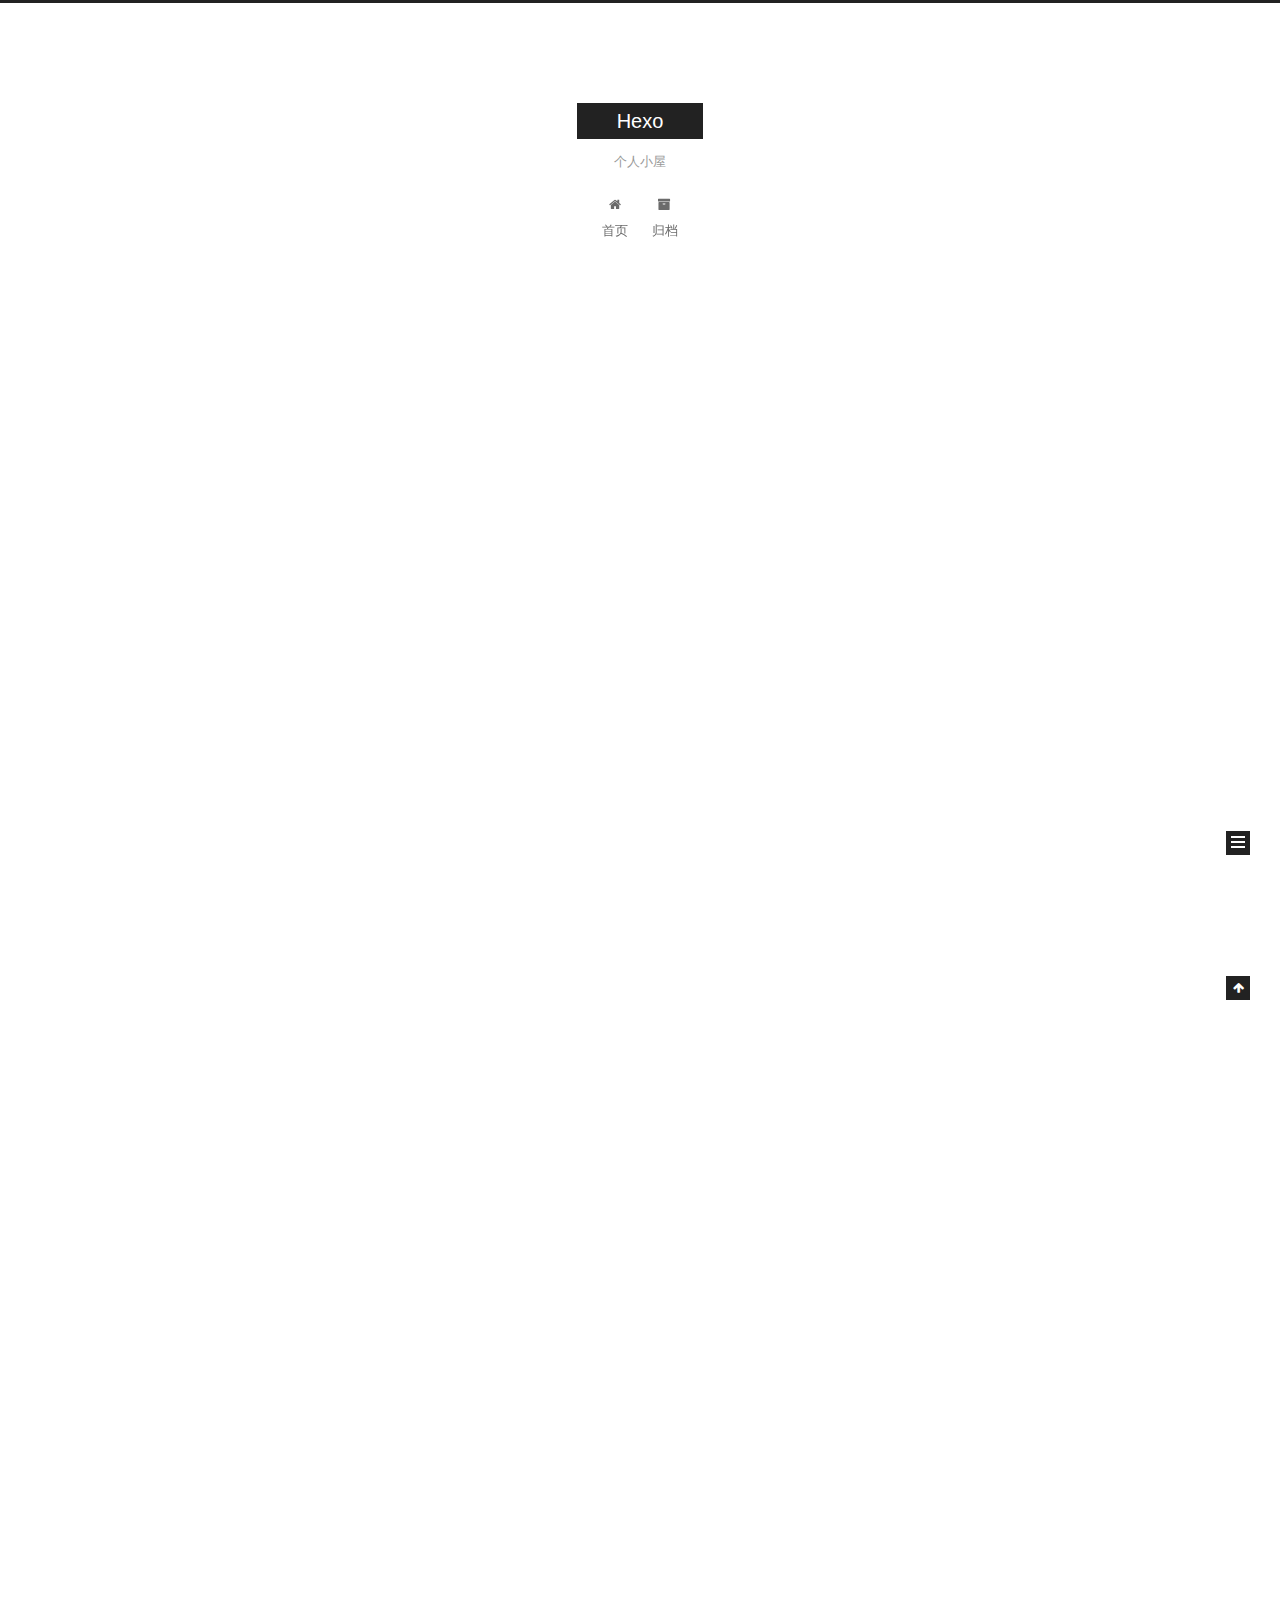
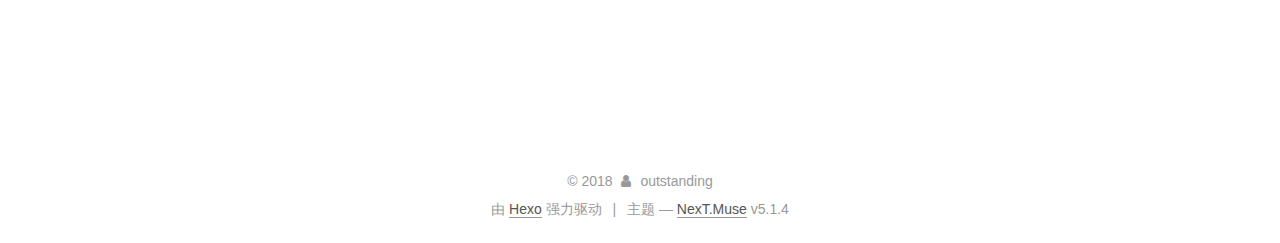
<file: index.html>
<!DOCTYPE html>



  


<html class="theme-next muse use-motion" lang="zh-Hans">
<head>
  <meta charset="UTF-8"/>
<meta http-equiv="X-UA-Compatible" content="IE=edge" />
<meta name="viewport" content="width=device-width, initial-scale=1, maximum-scale=1"/>
<meta name="theme-color" content="#222">









<meta http-equiv="Cache-Control" content="no-transform" />
<meta http-equiv="Cache-Control" content="no-siteapp" />
















  
  
  <link href="/lib/fancybox/source/jquery.fancybox.css?v=2.1.5" rel="stylesheet" type="text/css" />







<link href="/lib/font-awesome/css/font-awesome.min.css?v=4.6.2" rel="stylesheet" type="text/css" />

<link href="/css/main.css?v=5.1.4" rel="stylesheet" type="text/css" />


  <link rel="apple-touch-icon" sizes="180x180" href="/images/apple-touch-icon-next.png?v=5.1.4">


  <link rel="icon" type="image/png" sizes="32x32" href="/images/favicon-32x32-next.png?v=5.1.4">


  <link rel="icon" type="image/png" sizes="16x16" href="/images/favicon-16x16-next.png?v=5.1.4">


  <link rel="mask-icon" href="/images/logo.svg?v=5.1.4" color="#222">





  <meta name="keywords" content="Hexo, NexT" />










<meta name="description" content="我在这里">
<meta name="keywords" content="梦">
<meta property="og:type" content="website">
<meta property="og:title" content="Hexo">
<meta property="og:url" content="http://yoursite.com/index.html">
<meta property="og:site_name" content="Hexo">
<meta property="og:description" content="我在这里">
<meta property="og:locale" content="zh-Hans">
<meta name="twitter:card" content="summary">
<meta name="twitter:title" content="Hexo">
<meta name="twitter:description" content="我在这里">



<script type="text/javascript" id="hexo.configurations">
  var NexT = window.NexT || {};
  var CONFIG = {
    root: '/',
    scheme: 'Muse',
    version: '5.1.4',
    sidebar: {"position":"left","display":"post","offset":12,"b2t":false,"scrollpercent":false,"onmobile":false},
    fancybox: true,
    tabs: true,
    motion: {"enable":true,"async":false,"transition":{"post_block":"fadeIn","post_header":"slideDownIn","post_body":"slideDownIn","coll_header":"slideLeftIn","sidebar":"slideUpIn"}},
    duoshuo: {
      userId: '0',
      author: '博主'
    },
    algolia: {
      applicationID: '',
      apiKey: '',
      indexName: '',
      hits: {"per_page":10},
      labels: {"input_placeholder":"Search for Posts","hits_empty":"We didn't find any results for the search: ${query}","hits_stats":"${hits} results found in ${time} ms"}
    }
  };
</script>



  <link rel="canonical" href="http://yoursite.com/"/>





  <title>Hexo</title>
  








</head>

<body itemscope itemtype="http://schema.org/WebPage" lang="zh-Hans">

  
  
    
  

  <div class="container sidebar-position-left 
  page-home">
    <div class="headband"></div>

    <header id="header" class="header" itemscope itemtype="http://schema.org/WPHeader">
      <div class="header-inner"><div class="site-brand-wrapper">
  <div class="site-meta ">
    

    <div class="custom-logo-site-title">
      <a href="/"  class="brand" rel="start">
        <span class="logo-line-before"><i></i></span>
        <span class="site-title">Hexo</span>
        <span class="logo-line-after"><i></i></span>
      </a>
    </div>
      
        <p class="site-subtitle">个人小屋</p>
      
  </div>

  <div class="site-nav-toggle">
    <button>
      <span class="btn-bar"></span>
      <span class="btn-bar"></span>
      <span class="btn-bar"></span>
    </button>
  </div>
</div>

<nav class="site-nav">
  

  
    <ul id="menu" class="menu">
      
        
        <li class="menu-item menu-item-home">
          <a href="/" rel="section">
            
              <i class="menu-item-icon fa fa-fw fa-home"></i> <br />
            
            首页
          </a>
        </li>
      
        
        <li class="menu-item menu-item-archives">
          <a href="/archives/" rel="section">
            
              <i class="menu-item-icon fa fa-fw fa-archive"></i> <br />
            
            归档
          </a>
        </li>
      

      
    </ul>
  

  
</nav>



 </div>
    </header>

    <main id="main" class="main">
      <div class="main-inner">
        <div class="content-wrap">
          <div id="content" class="content">
            
  <section id="posts" class="posts-expand">
    
      

  

  
  
  

  <article class="post post-type-normal" itemscope itemtype="http://schema.org/Article">
  
  
  
  <div class="post-block">
    <link itemprop="mainEntityOfPage" href="http://yoursite.com/2018/08/20/postName/">

    <span hidden itemprop="author" itemscope itemtype="http://schema.org/Person">
      <meta itemprop="name" content="outstanding">
      <meta itemprop="description" content="">
      <meta itemprop="image" content="/images/avatar.gif">
    </span>

    <span hidden itemprop="publisher" itemscope itemtype="http://schema.org/Organization">
      <meta itemprop="name" content="Hexo">
    </span>

    
      <header class="post-header">

        
        
          <h1 class="post-title" itemprop="name headline">
                
                <a class="post-title-link" href="/2018/08/20/postName/" itemprop="url">postName</a></h1>
        

        <div class="post-meta">
          <span class="post-time">
            
              <span class="post-meta-item-icon">
                <i class="fa fa-calendar-o"></i>
              </span>
              
                <span class="post-meta-item-text">发表于</span>
              
              <time title="创建于" itemprop="dateCreated datePublished" datetime="2018-08-20T11:44:03+08:00">
                2018-08-20
              </time>
            

            

            
          </span>

          

          
            
          

          
          

          

          

          

        </div>
      </header>
    

    
    
    
    <div class="post-body" itemprop="articleBody">

      
      

      
        
          
            
          
        
      
    </div>
    
    
    

    

    

    

    <footer class="post-footer">
      

      

      

      
      
        <div class="post-eof"></div>
      
    </footer>
  </div>
  
  
  
  </article>


    
      

  

  
  
  

  <article class="post post-type-normal" itemscope itemtype="http://schema.org/Article">
  
  
  
  <div class="post-block">
    <link itemprop="mainEntityOfPage" href="http://yoursite.com/2018/08/20/hello-hexo/">

    <span hidden itemprop="author" itemscope itemtype="http://schema.org/Person">
      <meta itemprop="name" content="outstanding">
      <meta itemprop="description" content="">
      <meta itemprop="image" content="/images/avatar.gif">
    </span>

    <span hidden itemprop="publisher" itemscope itemtype="http://schema.org/Organization">
      <meta itemprop="name" content="Hexo">
    </span>

    
      <header class="post-header">

        
        
          <h1 class="post-title" itemprop="name headline">
                
                <a class="post-title-link" href="/2018/08/20/hello-hexo/" itemprop="url">hello hexo</a></h1>
        

        <div class="post-meta">
          <span class="post-time">
            
              <span class="post-meta-item-icon">
                <i class="fa fa-calendar-o"></i>
              </span>
              
                <span class="post-meta-item-text">发表于</span>
              
              <time title="创建于" itemprop="dateCreated datePublished" datetime="2018-08-20T10:59:25+08:00">
                2018-08-20
              </time>
            

            

            
          </span>

          

          
            
          

          
          

          

          

          

        </div>
      </header>
    

    
    
    
    <div class="post-body" itemprop="articleBody">

      
      

      
        
          
            
          
        
      
    </div>
    
    
    

    

    

    

    <footer class="post-footer">
      

      

      

      
      
        <div class="post-eof"></div>
      
    </footer>
  </div>
  
  
  
  </article>


    
      

  

  
  
  

  <article class="post post-type-normal" itemscope itemtype="http://schema.org/Article">
  
  
  
  <div class="post-block">
    <link itemprop="mainEntityOfPage" href="http://yoursite.com/2018/08/20/hello-world/">

    <span hidden itemprop="author" itemscope itemtype="http://schema.org/Person">
      <meta itemprop="name" content="outstanding">
      <meta itemprop="description" content="">
      <meta itemprop="image" content="/images/avatar.gif">
    </span>

    <span hidden itemprop="publisher" itemscope itemtype="http://schema.org/Organization">
      <meta itemprop="name" content="Hexo">
    </span>

    
      <header class="post-header">

        
        
          <h1 class="post-title" itemprop="name headline">
                
                <a class="post-title-link" href="/2018/08/20/hello-world/" itemprop="url">Hello World</a></h1>
        

        <div class="post-meta">
          <span class="post-time">
            
              <span class="post-meta-item-icon">
                <i class="fa fa-calendar-o"></i>
              </span>
              
                <span class="post-meta-item-text">发表于</span>
              
              <time title="创建于" itemprop="dateCreated datePublished" datetime="2018-08-20T10:29:55+08:00">
                2018-08-20
              </time>
            

            

            
          </span>

          

          
            
          

          
          

          

          

          

        </div>
      </header>
    

    
    
    
    <div class="post-body" itemprop="articleBody">

      
      

      
        
          
            <p>Welcome to <a href="https://hexo.io/" target="_blank" rel="noopener">Hexo</a>! This is your very first post. Check <a href="https://hexo.io/docs/" target="_blank" rel="noopener">documentation</a> for more info. If you get any problems when using Hexo, you can find the answer in <a href="https://hexo.io/docs/troubleshooting.html" target="_blank" rel="noopener">troubleshooting</a> or you can ask me on <a href="https://github.com/hexojs/hexo/issues" target="_blank" rel="noopener">GitHub</a>.</p>
<h2 id="Quick-Start"><a href="#Quick-Start" class="headerlink" title="Quick Start"></a>Quick Start</h2><h3 id="Create-a-new-post"><a href="#Create-a-new-post" class="headerlink" title="Create a new post"></a>Create a new post</h3><figure class="highlight bash"><table><tr><td class="gutter"><pre><span class="line">1</span><br></pre></td><td class="code"><pre><span class="line">$ hexo new <span class="string">"My New Post"</span></span><br></pre></td></tr></table></figure>
<p>More info: <a href="https://hexo.io/docs/writing.html" target="_blank" rel="noopener">Writing</a></p>
<h3 id="Run-server"><a href="#Run-server" class="headerlink" title="Run server"></a>Run server</h3><figure class="highlight bash"><table><tr><td class="gutter"><pre><span class="line">1</span><br></pre></td><td class="code"><pre><span class="line">$ hexo server</span><br></pre></td></tr></table></figure>
<p>More info: <a href="https://hexo.io/docs/server.html" target="_blank" rel="noopener">Server</a></p>
<h3 id="Generate-static-files"><a href="#Generate-static-files" class="headerlink" title="Generate static files"></a>Generate static files</h3><figure class="highlight bash"><table><tr><td class="gutter"><pre><span class="line">1</span><br></pre></td><td class="code"><pre><span class="line">$ hexo generate</span><br></pre></td></tr></table></figure>
<p>More info: <a href="https://hexo.io/docs/generating.html" target="_blank" rel="noopener">Generating</a></p>
<h3 id="Deploy-to-remote-sites"><a href="#Deploy-to-remote-sites" class="headerlink" title="Deploy to remote sites"></a>Deploy to remote sites</h3><figure class="highlight bash"><table><tr><td class="gutter"><pre><span class="line">1</span><br></pre></td><td class="code"><pre><span class="line">$ hexo deploy</span><br></pre></td></tr></table></figure>
<p>More info: <a href="https://hexo.io/docs/deployment.html" target="_blank" rel="noopener">Deployment</a></p>

          
        
      
    </div>
    
    
    

    

    

    

    <footer class="post-footer">
      

      

      

      
      
        <div class="post-eof"></div>
      
    </footer>
  </div>
  
  
  
  </article>


    
  </section>

  


          </div>
          


          

        </div>
        
          
  
  <div class="sidebar-toggle">
    <div class="sidebar-toggle-line-wrap">
      <span class="sidebar-toggle-line sidebar-toggle-line-first"></span>
      <span class="sidebar-toggle-line sidebar-toggle-line-middle"></span>
      <span class="sidebar-toggle-line sidebar-toggle-line-last"></span>
    </div>
  </div>

  <aside id="sidebar" class="sidebar">
    
    <div class="sidebar-inner">

      

      

      <section class="site-overview-wrap sidebar-panel sidebar-panel-active">
        <div class="site-overview">
          <div class="site-author motion-element" itemprop="author" itemscope itemtype="http://schema.org/Person">
            
              <p class="site-author-name" itemprop="name">outstanding</p>
              <p class="site-description motion-element" itemprop="description">我在这里</p>
          </div>

          <nav class="site-state motion-element">

            
              <div class="site-state-item site-state-posts">
              
                <a href="/archives/">
              
                  <span class="site-state-item-count">3</span>
                  <span class="site-state-item-name">日志</span>
                </a>
              </div>
            

            

            

          </nav>

          

          

          
          

          
          

          

        </div>
      </section>

      

      

    </div>
  </aside>


        
      </div>
    </main>

    <footer id="footer" class="footer">
      <div class="footer-inner">
        <div class="copyright">&copy; <span itemprop="copyrightYear">2018</span>
  <span class="with-love">
    <i class="fa fa-user"></i>
  </span>
  <span class="author" itemprop="copyrightHolder">outstanding</span>

  
</div>


  <div class="powered-by">由 <a class="theme-link" target="_blank" href="https://hexo.io">Hexo</a> 强力驱动</div>



  <span class="post-meta-divider">|</span>



  <div class="theme-info">主题 &mdash; <a class="theme-link" target="_blank" href="https://github.com/iissnan/hexo-theme-next">NexT.Muse</a> v5.1.4</div>




        







        
      </div>
    </footer>

    
      <div class="back-to-top">
        <i class="fa fa-arrow-up"></i>
        
      </div>
    

    

  </div>

  

<script type="text/javascript">
  if (Object.prototype.toString.call(window.Promise) !== '[object Function]') {
    window.Promise = null;
  }
</script>









  












  
  
    <script type="text/javascript" src="/lib/jquery/index.js?v=2.1.3"></script>
  

  
  
    <script type="text/javascript" src="/lib/fastclick/lib/fastclick.min.js?v=1.0.6"></script>
  

  
  
    <script type="text/javascript" src="/lib/jquery_lazyload/jquery.lazyload.js?v=1.9.7"></script>
  

  
  
    <script type="text/javascript" src="/lib/velocity/velocity.min.js?v=1.2.1"></script>
  

  
  
    <script type="text/javascript" src="/lib/velocity/velocity.ui.min.js?v=1.2.1"></script>
  

  
  
    <script type="text/javascript" src="/lib/fancybox/source/jquery.fancybox.pack.js?v=2.1.5"></script>
  


  


  <script type="text/javascript" src="/js/src/utils.js?v=5.1.4"></script>

  <script type="text/javascript" src="/js/src/motion.js?v=5.1.4"></script>



  
  

  

  


  <script type="text/javascript" src="/js/src/bootstrap.js?v=5.1.4"></script>



  


  




	





  





  












  





  

  

  

  
  

  

  

  

</body>
</html>
</file>
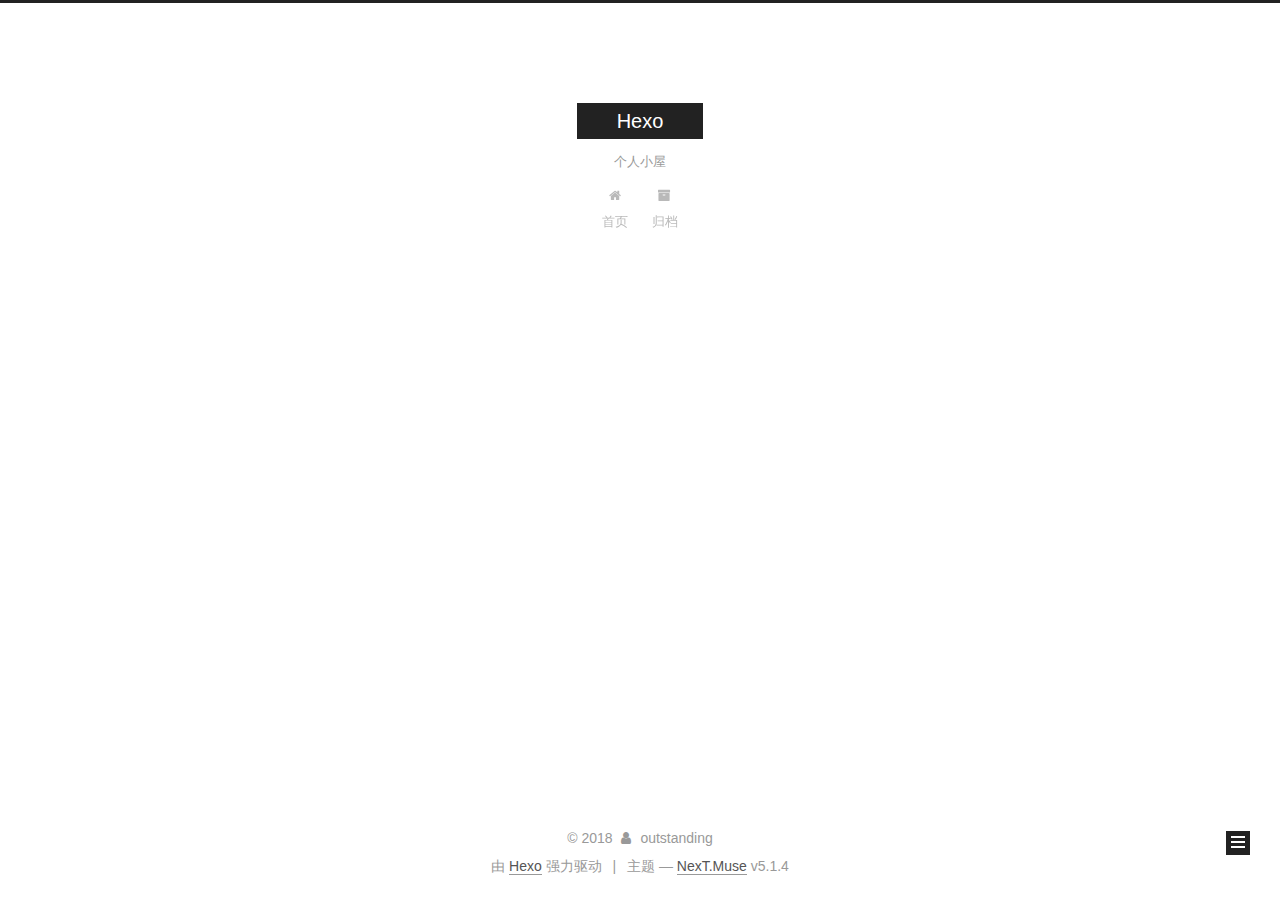
<file: archives/index.html>
<!DOCTYPE html>



  


<html class="theme-next muse use-motion" lang="zh-Hans">
<head>
  <meta charset="UTF-8"/>
<meta http-equiv="X-UA-Compatible" content="IE=edge" />
<meta name="viewport" content="width=device-width, initial-scale=1, maximum-scale=1"/>
<meta name="theme-color" content="#222">









<meta http-equiv="Cache-Control" content="no-transform" />
<meta http-equiv="Cache-Control" content="no-siteapp" />
















  
  
  <link href="/lib/fancybox/source/jquery.fancybox.css?v=2.1.5" rel="stylesheet" type="text/css" />







<link href="/lib/font-awesome/css/font-awesome.min.css?v=4.6.2" rel="stylesheet" type="text/css" />

<link href="/css/main.css?v=5.1.4" rel="stylesheet" type="text/css" />


  <link rel="apple-touch-icon" sizes="180x180" href="/images/apple-touch-icon-next.png?v=5.1.4">


  <link rel="icon" type="image/png" sizes="32x32" href="/images/favicon-32x32-next.png?v=5.1.4">


  <link rel="icon" type="image/png" sizes="16x16" href="/images/favicon-16x16-next.png?v=5.1.4">


  <link rel="mask-icon" href="/images/logo.svg?v=5.1.4" color="#222">





  <meta name="keywords" content="Hexo, NexT" />










<meta name="description" content="我在这里">
<meta name="keywords" content="梦">
<meta property="og:type" content="website">
<meta property="og:title" content="Hexo">
<meta property="og:url" content="http://yoursite.com/archives/index.html">
<meta property="og:site_name" content="Hexo">
<meta property="og:description" content="我在这里">
<meta property="og:locale" content="zh-Hans">
<meta name="twitter:card" content="summary">
<meta name="twitter:title" content="Hexo">
<meta name="twitter:description" content="我在这里">



<script type="text/javascript" id="hexo.configurations">
  var NexT = window.NexT || {};
  var CONFIG = {
    root: '/',
    scheme: 'Muse',
    version: '5.1.4',
    sidebar: {"position":"left","display":"post","offset":12,"b2t":false,"scrollpercent":false,"onmobile":false},
    fancybox: true,
    tabs: true,
    motion: {"enable":true,"async":false,"transition":{"post_block":"fadeIn","post_header":"slideDownIn","post_body":"slideDownIn","coll_header":"slideLeftIn","sidebar":"slideUpIn"}},
    duoshuo: {
      userId: '0',
      author: '博主'
    },
    algolia: {
      applicationID: '',
      apiKey: '',
      indexName: '',
      hits: {"per_page":10},
      labels: {"input_placeholder":"Search for Posts","hits_empty":"We didn't find any results for the search: ${query}","hits_stats":"${hits} results found in ${time} ms"}
    }
  };
</script>



  <link rel="canonical" href="http://yoursite.com/archives/"/>





  <title>归档 | Hexo</title>
  








</head>

<body itemscope itemtype="http://schema.org/WebPage" lang="zh-Hans">

  
  
    
  

  <div class="container sidebar-position-left page-archive">
    <div class="headband"></div>

    <header id="header" class="header" itemscope itemtype="http://schema.org/WPHeader">
      <div class="header-inner"><div class="site-brand-wrapper">
  <div class="site-meta ">
    

    <div class="custom-logo-site-title">
      <a href="/"  class="brand" rel="start">
        <span class="logo-line-before"><i></i></span>
        <span class="site-title">Hexo</span>
        <span class="logo-line-after"><i></i></span>
      </a>
    </div>
      
        <p class="site-subtitle">个人小屋</p>
      
  </div>

  <div class="site-nav-toggle">
    <button>
      <span class="btn-bar"></span>
      <span class="btn-bar"></span>
      <span class="btn-bar"></span>
    </button>
  </div>
</div>

<nav class="site-nav">
  

  
    <ul id="menu" class="menu">
      
        
        <li class="menu-item menu-item-home">
          <a href="/" rel="section">
            
              <i class="menu-item-icon fa fa-fw fa-home"></i> <br />
            
            首页
          </a>
        </li>
      
        
        <li class="menu-item menu-item-archives">
          <a href="/archives/" rel="section">
            
              <i class="menu-item-icon fa fa-fw fa-archive"></i> <br />
            
            归档
          </a>
        </li>
      

      
    </ul>
  

  
</nav>



 </div>
    </header>

    <main id="main" class="main">
      <div class="main-inner">
        <div class="content-wrap">
          <div id="content" class="content">
            

  
  
  
  <div class="post-block archive">
    <div id="posts" class="posts-collapse">
      <span class="archive-move-on"></span>

      <span class="archive-page-counter">
        
        
        
          
        
        嗯..! 目前共计 3 篇日志。 继续努力。
      </span>

      

        
        
        

        
          
          <div class="collection-title">
            <h1 class="archive-year" id="archive-year-2018">2018</h1>
          </div>
        
        

        

  <article class="post post-type-normal" itemscope itemtype="http://schema.org/Article">
    <header class="post-header">

      <h2 class="post-title">
        
            <a class="post-title-link" href="/2018/08/20/postName/" itemprop="url">
              
                <span itemprop="name">postName</span>
              
            </a>
        
      </h2>

      <div class="post-meta">
        <time class="post-time" itemprop="dateCreated"
              datetime="2018-08-20T11:44:03+08:00"
              content="2018-08-20" >
          08-20
        </time>
      </div>

    </header>
  </article>



      

        
        
        

        
        

        

  <article class="post post-type-normal" itemscope itemtype="http://schema.org/Article">
    <header class="post-header">

      <h2 class="post-title">
        
            <a class="post-title-link" href="/2018/08/20/hello-hexo/" itemprop="url">
              
                <span itemprop="name">hello hexo</span>
              
            </a>
        
      </h2>

      <div class="post-meta">
        <time class="post-time" itemprop="dateCreated"
              datetime="2018-08-20T10:59:25+08:00"
              content="2018-08-20" >
          08-20
        </time>
      </div>

    </header>
  </article>



      

        
        
        

        
        

        

  <article class="post post-type-normal" itemscope itemtype="http://schema.org/Article">
    <header class="post-header">

      <h2 class="post-title">
        
            <a class="post-title-link" href="/2018/08/20/hello-world/" itemprop="url">
              
                <span itemprop="name">Hello World</span>
              
            </a>
        
      </h2>

      <div class="post-meta">
        <time class="post-time" itemprop="dateCreated"
              datetime="2018-08-20T10:29:55+08:00"
              content="2018-08-20" >
          08-20
        </time>
      </div>

    </header>
  </article>



      

    </div>
  </div>
  
  
  

  



          </div>
          


          

        </div>
        
          
  
  <div class="sidebar-toggle">
    <div class="sidebar-toggle-line-wrap">
      <span class="sidebar-toggle-line sidebar-toggle-line-first"></span>
      <span class="sidebar-toggle-line sidebar-toggle-line-middle"></span>
      <span class="sidebar-toggle-line sidebar-toggle-line-last"></span>
    </div>
  </div>

  <aside id="sidebar" class="sidebar">
    
    <div class="sidebar-inner">

      

      

      <section class="site-overview-wrap sidebar-panel sidebar-panel-active">
        <div class="site-overview">
          <div class="site-author motion-element" itemprop="author" itemscope itemtype="http://schema.org/Person">
            
              <p class="site-author-name" itemprop="name">outstanding</p>
              <p class="site-description motion-element" itemprop="description">我在这里</p>
          </div>

          <nav class="site-state motion-element">

            
              <div class="site-state-item site-state-posts">
              
                <a href="/archives/">
              
                  <span class="site-state-item-count">3</span>
                  <span class="site-state-item-name">日志</span>
                </a>
              </div>
            

            

            

          </nav>

          

          

          
          

          
          

          

        </div>
      </section>

      

      

    </div>
  </aside>


        
      </div>
    </main>

    <footer id="footer" class="footer">
      <div class="footer-inner">
        <div class="copyright">&copy; <span itemprop="copyrightYear">2018</span>
  <span class="with-love">
    <i class="fa fa-user"></i>
  </span>
  <span class="author" itemprop="copyrightHolder">outstanding</span>

  
</div>


  <div class="powered-by">由 <a class="theme-link" target="_blank" href="https://hexo.io">Hexo</a> 强力驱动</div>



  <span class="post-meta-divider">|</span>



  <div class="theme-info">主题 &mdash; <a class="theme-link" target="_blank" href="https://github.com/iissnan/hexo-theme-next">NexT.Muse</a> v5.1.4</div>




        







        
      </div>
    </footer>

    
      <div class="back-to-top">
        <i class="fa fa-arrow-up"></i>
        
      </div>
    

    

  </div>

  

<script type="text/javascript">
  if (Object.prototype.toString.call(window.Promise) !== '[object Function]') {
    window.Promise = null;
  }
</script>









  












  
  
    <script type="text/javascript" src="/lib/jquery/index.js?v=2.1.3"></script>
  

  
  
    <script type="text/javascript" src="/lib/fastclick/lib/fastclick.min.js?v=1.0.6"></script>
  

  
  
    <script type="text/javascript" src="/lib/jquery_lazyload/jquery.lazyload.js?v=1.9.7"></script>
  

  
  
    <script type="text/javascript" src="/lib/velocity/velocity.min.js?v=1.2.1"></script>
  

  
  
    <script type="text/javascript" src="/lib/velocity/velocity.ui.min.js?v=1.2.1"></script>
  

  
  
    <script type="text/javascript" src="/lib/fancybox/source/jquery.fancybox.pack.js?v=2.1.5"></script>
  


  


  <script type="text/javascript" src="/js/src/utils.js?v=5.1.4"></script>

  <script type="text/javascript" src="/js/src/motion.js?v=5.1.4"></script>



  
  

  

  


  <script type="text/javascript" src="/js/src/bootstrap.js?v=5.1.4"></script>



  


  




	





  





  












  





  

  

  

  
  

  

  

  

</body>
</html>
</file>
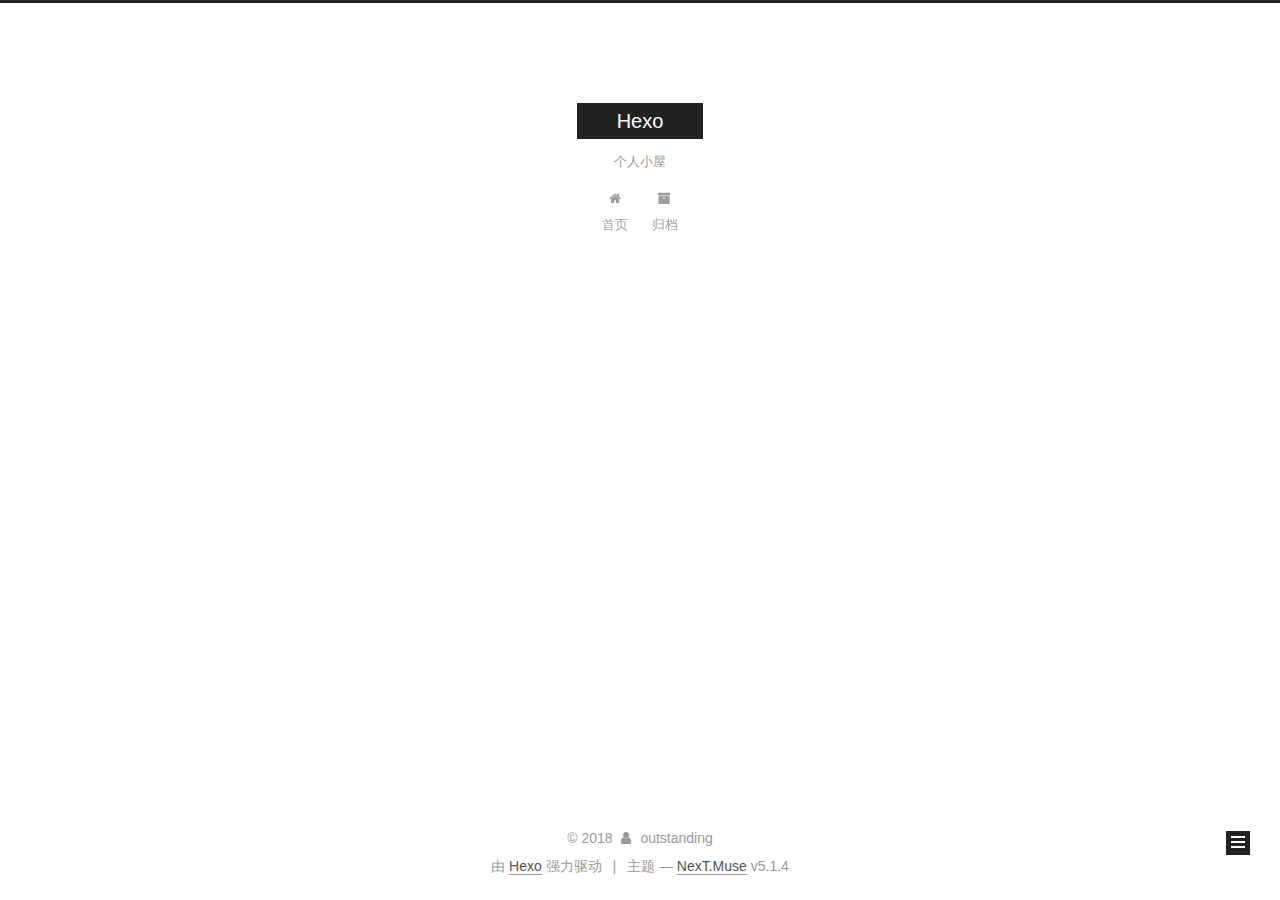
<file: archives/2018/index.html>
<!DOCTYPE html>



  


<html class="theme-next muse use-motion" lang="zh-Hans">
<head>
  <meta charset="UTF-8"/>
<meta http-equiv="X-UA-Compatible" content="IE=edge" />
<meta name="viewport" content="width=device-width, initial-scale=1, maximum-scale=1"/>
<meta name="theme-color" content="#222">









<meta http-equiv="Cache-Control" content="no-transform" />
<meta http-equiv="Cache-Control" content="no-siteapp" />
















  
  
  <link href="/lib/fancybox/source/jquery.fancybox.css?v=2.1.5" rel="stylesheet" type="text/css" />







<link href="/lib/font-awesome/css/font-awesome.min.css?v=4.6.2" rel="stylesheet" type="text/css" />

<link href="/css/main.css?v=5.1.4" rel="stylesheet" type="text/css" />


  <link rel="apple-touch-icon" sizes="180x180" href="/images/apple-touch-icon-next.png?v=5.1.4">


  <link rel="icon" type="image/png" sizes="32x32" href="/images/favicon-32x32-next.png?v=5.1.4">


  <link rel="icon" type="image/png" sizes="16x16" href="/images/favicon-16x16-next.png?v=5.1.4">


  <link rel="mask-icon" href="/images/logo.svg?v=5.1.4" color="#222">





  <meta name="keywords" content="Hexo, NexT" />










<meta name="description" content="我在这里">
<meta name="keywords" content="梦">
<meta property="og:type" content="website">
<meta property="og:title" content="Hexo">
<meta property="og:url" content="http://yoursite.com/archives/2018/index.html">
<meta property="og:site_name" content="Hexo">
<meta property="og:description" content="我在这里">
<meta property="og:locale" content="zh-Hans">
<meta name="twitter:card" content="summary">
<meta name="twitter:title" content="Hexo">
<meta name="twitter:description" content="我在这里">



<script type="text/javascript" id="hexo.configurations">
  var NexT = window.NexT || {};
  var CONFIG = {
    root: '/',
    scheme: 'Muse',
    version: '5.1.4',
    sidebar: {"position":"left","display":"post","offset":12,"b2t":false,"scrollpercent":false,"onmobile":false},
    fancybox: true,
    tabs: true,
    motion: {"enable":true,"async":false,"transition":{"post_block":"fadeIn","post_header":"slideDownIn","post_body":"slideDownIn","coll_header":"slideLeftIn","sidebar":"slideUpIn"}},
    duoshuo: {
      userId: '0',
      author: '博主'
    },
    algolia: {
      applicationID: '',
      apiKey: '',
      indexName: '',
      hits: {"per_page":10},
      labels: {"input_placeholder":"Search for Posts","hits_empty":"We didn't find any results for the search: ${query}","hits_stats":"${hits} results found in ${time} ms"}
    }
  };
</script>



  <link rel="canonical" href="http://yoursite.com/archives/2018/"/>





  <title>归档 | Hexo</title>
  








</head>

<body itemscope itemtype="http://schema.org/WebPage" lang="zh-Hans">

  
  
    
  

  <div class="container sidebar-position-left page-archive">
    <div class="headband"></div>

    <header id="header" class="header" itemscope itemtype="http://schema.org/WPHeader">
      <div class="header-inner"><div class="site-brand-wrapper">
  <div class="site-meta ">
    

    <div class="custom-logo-site-title">
      <a href="/"  class="brand" rel="start">
        <span class="logo-line-before"><i></i></span>
        <span class="site-title">Hexo</span>
        <span class="logo-line-after"><i></i></span>
      </a>
    </div>
      
        <p class="site-subtitle">个人小屋</p>
      
  </div>

  <div class="site-nav-toggle">
    <button>
      <span class="btn-bar"></span>
      <span class="btn-bar"></span>
      <span class="btn-bar"></span>
    </button>
  </div>
</div>

<nav class="site-nav">
  

  
    <ul id="menu" class="menu">
      
        
        <li class="menu-item menu-item-home">
          <a href="/" rel="section">
            
              <i class="menu-item-icon fa fa-fw fa-home"></i> <br />
            
            首页
          </a>
        </li>
      
        
        <li class="menu-item menu-item-archives">
          <a href="/archives/" rel="section">
            
              <i class="menu-item-icon fa fa-fw fa-archive"></i> <br />
            
            归档
          </a>
        </li>
      

      
    </ul>
  

  
</nav>



 </div>
    </header>

    <main id="main" class="main">
      <div class="main-inner">
        <div class="content-wrap">
          <div id="content" class="content">
            

  
  
  
  <div class="post-block archive">
    <div id="posts" class="posts-collapse">
      <span class="archive-move-on"></span>

      <span class="archive-page-counter">
        
        
        
          
        
        嗯..! 目前共计 2 篇日志。 继续努力。
      </span>

      

        
        
        

        
          
          <div class="collection-title">
            <h1 class="archive-year" id="archive-year-2018">2018</h1>
          </div>
        
        

        

  <article class="post post-type-normal" itemscope itemtype="http://schema.org/Article">
    <header class="post-header">

      <h2 class="post-title">
        
            <a class="post-title-link" href="/2018/08/20/hello-hexo/" itemprop="url">
              
                <span itemprop="name">hello hexo</span>
              
            </a>
        
      </h2>

      <div class="post-meta">
        <time class="post-time" itemprop="dateCreated"
              datetime="2018-08-20T10:59:25+08:00"
              content="2018-08-20" >
          08-20
        </time>
      </div>

    </header>
  </article>



      

        
        
        

        
        

        

  <article class="post post-type-normal" itemscope itemtype="http://schema.org/Article">
    <header class="post-header">

      <h2 class="post-title">
        
            <a class="post-title-link" href="/2018/08/20/hello-world/" itemprop="url">
              
                <span itemprop="name">Hello World</span>
              
            </a>
        
      </h2>

      <div class="post-meta">
        <time class="post-time" itemprop="dateCreated"
              datetime="2018-08-20T10:29:55+08:00"
              content="2018-08-20" >
          08-20
        </time>
      </div>

    </header>
  </article>



      

    </div>
  </div>
  
  
  

  



          </div>
          


          

        </div>
        
          
  
  <div class="sidebar-toggle">
    <div class="sidebar-toggle-line-wrap">
      <span class="sidebar-toggle-line sidebar-toggle-line-first"></span>
      <span class="sidebar-toggle-line sidebar-toggle-line-middle"></span>
      <span class="sidebar-toggle-line sidebar-toggle-line-last"></span>
    </div>
  </div>

  <aside id="sidebar" class="sidebar">
    
    <div class="sidebar-inner">

      

      

      <section class="site-overview-wrap sidebar-panel sidebar-panel-active">
        <div class="site-overview">
          <div class="site-author motion-element" itemprop="author" itemscope itemtype="http://schema.org/Person">
            
              <p class="site-author-name" itemprop="name">outstanding</p>
              <p class="site-description motion-element" itemprop="description">我在这里</p>
          </div>

          <nav class="site-state motion-element">

            
              <div class="site-state-item site-state-posts">
              
                <a href="/archives/">
              
                  <span class="site-state-item-count">2</span>
                  <span class="site-state-item-name">日志</span>
                </a>
              </div>
            

            

            

          </nav>

          

          

          
          

          
          

          

        </div>
      </section>

      

      

    </div>
  </aside>


        
      </div>
    </main>

    <footer id="footer" class="footer">
      <div class="footer-inner">
        <div class="copyright">&copy; <span itemprop="copyrightYear">2018</span>
  <span class="with-love">
    <i class="fa fa-user"></i>
  </span>
  <span class="author" itemprop="copyrightHolder">outstanding</span>

  
</div>


  <div class="powered-by">由 <a class="theme-link" target="_blank" href="https://hexo.io">Hexo</a> 强力驱动</div>



  <span class="post-meta-divider">|</span>



  <div class="theme-info">主题 &mdash; <a class="theme-link" target="_blank" href="https://github.com/iissnan/hexo-theme-next">NexT.Muse</a> v5.1.4</div>




        







        
      </div>
    </footer>

    
      <div class="back-to-top">
        <i class="fa fa-arrow-up"></i>
        
      </div>
    

    

  </div>

  

<script type="text/javascript">
  if (Object.prototype.toString.call(window.Promise) !== '[object Function]') {
    window.Promise = null;
  }
</script>









  












  
  
    <script type="text/javascript" src="/lib/jquery/index.js?v=2.1.3"></script>
  

  
  
    <script type="text/javascript" src="/lib/fastclick/lib/fastclick.min.js?v=1.0.6"></script>
  

  
  
    <script type="text/javascript" src="/lib/jquery_lazyload/jquery.lazyload.js?v=1.9.7"></script>
  

  
  
    <script type="text/javascript" src="/lib/velocity/velocity.min.js?v=1.2.1"></script>
  

  
  
    <script type="text/javascript" src="/lib/velocity/velocity.ui.min.js?v=1.2.1"></script>
  

  
  
    <script type="text/javascript" src="/lib/fancybox/source/jquery.fancybox.pack.js?v=2.1.5"></script>
  


  


  <script type="text/javascript" src="/js/src/utils.js?v=5.1.4"></script>

  <script type="text/javascript" src="/js/src/motion.js?v=5.1.4"></script>



  
  

  

  


  <script type="text/javascript" src="/js/src/bootstrap.js?v=5.1.4"></script>



  


  




	





  





  












  





  

  

  

  
  

  

  

  

</body>
</html>
</file>
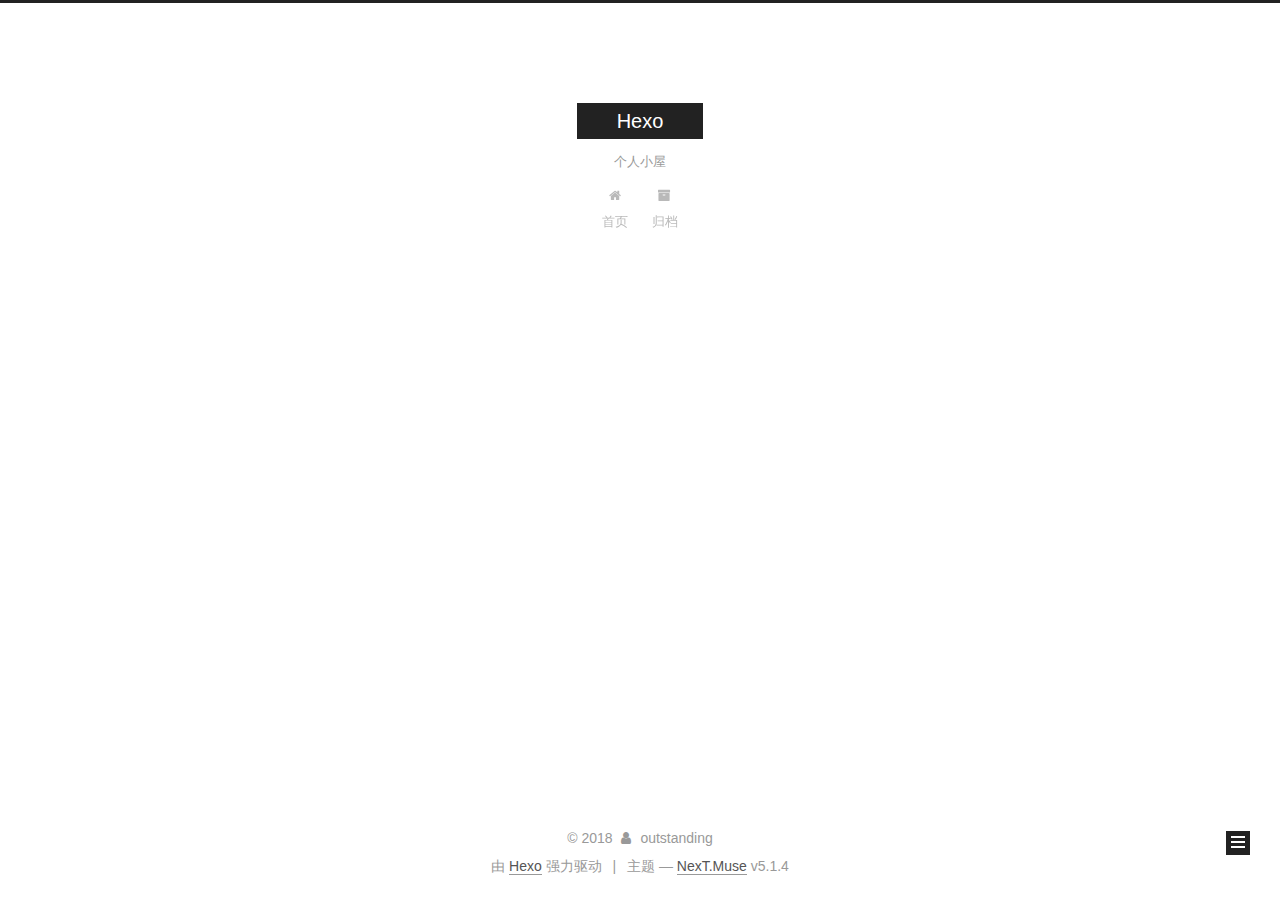
<file: archives/2018/08/index.html>
<!DOCTYPE html>



  


<html class="theme-next muse use-motion" lang="zh-Hans">
<head>
  <meta charset="UTF-8"/>
<meta http-equiv="X-UA-Compatible" content="IE=edge" />
<meta name="viewport" content="width=device-width, initial-scale=1, maximum-scale=1"/>
<meta name="theme-color" content="#222">









<meta http-equiv="Cache-Control" content="no-transform" />
<meta http-equiv="Cache-Control" content="no-siteapp" />
















  
  
  <link href="/lib/fancybox/source/jquery.fancybox.css?v=2.1.5" rel="stylesheet" type="text/css" />







<link href="/lib/font-awesome/css/font-awesome.min.css?v=4.6.2" rel="stylesheet" type="text/css" />

<link href="/css/main.css?v=5.1.4" rel="stylesheet" type="text/css" />


  <link rel="apple-touch-icon" sizes="180x180" href="/images/apple-touch-icon-next.png?v=5.1.4">


  <link rel="icon" type="image/png" sizes="32x32" href="/images/favicon-32x32-next.png?v=5.1.4">


  <link rel="icon" type="image/png" sizes="16x16" href="/images/favicon-16x16-next.png?v=5.1.4">


  <link rel="mask-icon" href="/images/logo.svg?v=5.1.4" color="#222">





  <meta name="keywords" content="Hexo, NexT" />










<meta name="description" content="我在这里">
<meta name="keywords" content="梦">
<meta property="og:type" content="website">
<meta property="og:title" content="Hexo">
<meta property="og:url" content="http://yoursite.com/archives/2018/08/index.html">
<meta property="og:site_name" content="Hexo">
<meta property="og:description" content="我在这里">
<meta property="og:locale" content="zh-Hans">
<meta name="twitter:card" content="summary">
<meta name="twitter:title" content="Hexo">
<meta name="twitter:description" content="我在这里">



<script type="text/javascript" id="hexo.configurations">
  var NexT = window.NexT || {};
  var CONFIG = {
    root: '/',
    scheme: 'Muse',
    version: '5.1.4',
    sidebar: {"position":"left","display":"post","offset":12,"b2t":false,"scrollpercent":false,"onmobile":false},
    fancybox: true,
    tabs: true,
    motion: {"enable":true,"async":false,"transition":{"post_block":"fadeIn","post_header":"slideDownIn","post_body":"slideDownIn","coll_header":"slideLeftIn","sidebar":"slideUpIn"}},
    duoshuo: {
      userId: '0',
      author: '博主'
    },
    algolia: {
      applicationID: '',
      apiKey: '',
      indexName: '',
      hits: {"per_page":10},
      labels: {"input_placeholder":"Search for Posts","hits_empty":"We didn't find any results for the search: ${query}","hits_stats":"${hits} results found in ${time} ms"}
    }
  };
</script>



  <link rel="canonical" href="http://yoursite.com/archives/2018/08/"/>





  <title>归档 | Hexo</title>
  








</head>

<body itemscope itemtype="http://schema.org/WebPage" lang="zh-Hans">

  
  
    
  

  <div class="container sidebar-position-left page-archive">
    <div class="headband"></div>

    <header id="header" class="header" itemscope itemtype="http://schema.org/WPHeader">
      <div class="header-inner"><div class="site-brand-wrapper">
  <div class="site-meta ">
    

    <div class="custom-logo-site-title">
      <a href="/"  class="brand" rel="start">
        <span class="logo-line-before"><i></i></span>
        <span class="site-title">Hexo</span>
        <span class="logo-line-after"><i></i></span>
      </a>
    </div>
      
        <p class="site-subtitle">个人小屋</p>
      
  </div>

  <div class="site-nav-toggle">
    <button>
      <span class="btn-bar"></span>
      <span class="btn-bar"></span>
      <span class="btn-bar"></span>
    </button>
  </div>
</div>

<nav class="site-nav">
  

  
    <ul id="menu" class="menu">
      
        
        <li class="menu-item menu-item-home">
          <a href="/" rel="section">
            
              <i class="menu-item-icon fa fa-fw fa-home"></i> <br />
            
            首页
          </a>
        </li>
      
        
        <li class="menu-item menu-item-archives">
          <a href="/archives/" rel="section">
            
              <i class="menu-item-icon fa fa-fw fa-archive"></i> <br />
            
            归档
          </a>
        </li>
      

      
    </ul>
  

  
</nav>



 </div>
    </header>

    <main id="main" class="main">
      <div class="main-inner">
        <div class="content-wrap">
          <div id="content" class="content">
            

  
  
  
  <div class="post-block archive">
    <div id="posts" class="posts-collapse">
      <span class="archive-move-on"></span>

      <span class="archive-page-counter">
        
        
        
          
        
        嗯..! 目前共计 3 篇日志。 继续努力。
      </span>

      

        
        
        

        
          
          <div class="collection-title">
            <h1 class="archive-year" id="archive-year-2018">2018</h1>
          </div>
        
        

        

  <article class="post post-type-normal" itemscope itemtype="http://schema.org/Article">
    <header class="post-header">

      <h2 class="post-title">
        
            <a class="post-title-link" href="/2018/08/20/postName/" itemprop="url">
              
                <span itemprop="name">postName</span>
              
            </a>
        
      </h2>

      <div class="post-meta">
        <time class="post-time" itemprop="dateCreated"
              datetime="2018-08-20T11:44:03+08:00"
              content="2018-08-20" >
          08-20
        </time>
      </div>

    </header>
  </article>



      

        
        
        

        
        

        

  <article class="post post-type-normal" itemscope itemtype="http://schema.org/Article">
    <header class="post-header">

      <h2 class="post-title">
        
            <a class="post-title-link" href="/2018/08/20/hello-hexo/" itemprop="url">
              
                <span itemprop="name">hello hexo</span>
              
            </a>
        
      </h2>

      <div class="post-meta">
        <time class="post-time" itemprop="dateCreated"
              datetime="2018-08-20T10:59:25+08:00"
              content="2018-08-20" >
          08-20
        </time>
      </div>

    </header>
  </article>



      

        
        
        

        
        

        

  <article class="post post-type-normal" itemscope itemtype="http://schema.org/Article">
    <header class="post-header">

      <h2 class="post-title">
        
            <a class="post-title-link" href="/2018/08/20/hello-world/" itemprop="url">
              
                <span itemprop="name">Hello World</span>
              
            </a>
        
      </h2>

      <div class="post-meta">
        <time class="post-time" itemprop="dateCreated"
              datetime="2018-08-20T10:29:55+08:00"
              content="2018-08-20" >
          08-20
        </time>
      </div>

    </header>
  </article>



      

    </div>
  </div>
  
  
  

  



          </div>
          


          

        </div>
        
          
  
  <div class="sidebar-toggle">
    <div class="sidebar-toggle-line-wrap">
      <span class="sidebar-toggle-line sidebar-toggle-line-first"></span>
      <span class="sidebar-toggle-line sidebar-toggle-line-middle"></span>
      <span class="sidebar-toggle-line sidebar-toggle-line-last"></span>
    </div>
  </div>

  <aside id="sidebar" class="sidebar">
    
    <div class="sidebar-inner">

      

      

      <section class="site-overview-wrap sidebar-panel sidebar-panel-active">
        <div class="site-overview">
          <div class="site-author motion-element" itemprop="author" itemscope itemtype="http://schema.org/Person">
            
              <p class="site-author-name" itemprop="name">outstanding</p>
              <p class="site-description motion-element" itemprop="description">我在这里</p>
          </div>

          <nav class="site-state motion-element">

            
              <div class="site-state-item site-state-posts">
              
                <a href="/archives/">
              
                  <span class="site-state-item-count">3</span>
                  <span class="site-state-item-name">日志</span>
                </a>
              </div>
            

            

            

          </nav>

          

          

          
          

          
          

          

        </div>
      </section>

      

      

    </div>
  </aside>


        
      </div>
    </main>

    <footer id="footer" class="footer">
      <div class="footer-inner">
        <div class="copyright">&copy; <span itemprop="copyrightYear">2018</span>
  <span class="with-love">
    <i class="fa fa-user"></i>
  </span>
  <span class="author" itemprop="copyrightHolder">outstanding</span>

  
</div>


  <div class="powered-by">由 <a class="theme-link" target="_blank" href="https://hexo.io">Hexo</a> 强力驱动</div>



  <span class="post-meta-divider">|</span>



  <div class="theme-info">主题 &mdash; <a class="theme-link" target="_blank" href="https://github.com/iissnan/hexo-theme-next">NexT.Muse</a> v5.1.4</div>




        







        
      </div>
    </footer>

    
      <div class="back-to-top">
        <i class="fa fa-arrow-up"></i>
        
      </div>
    

    

  </div>

  

<script type="text/javascript">
  if (Object.prototype.toString.call(window.Promise) !== '[object Function]') {
    window.Promise = null;
  }
</script>









  












  
  
    <script type="text/javascript" src="/lib/jquery/index.js?v=2.1.3"></script>
  

  
  
    <script type="text/javascript" src="/lib/fastclick/lib/fastclick.min.js?v=1.0.6"></script>
  

  
  
    <script type="text/javascript" src="/lib/jquery_lazyload/jquery.lazyload.js?v=1.9.7"></script>
  

  
  
    <script type="text/javascript" src="/lib/velocity/velocity.min.js?v=1.2.1"></script>
  

  
  
    <script type="text/javascript" src="/lib/velocity/velocity.ui.min.js?v=1.2.1"></script>
  

  
  
    <script type="text/javascript" src="/lib/fancybox/source/jquery.fancybox.pack.js?v=2.1.5"></script>
  


  


  <script type="text/javascript" src="/js/src/utils.js?v=5.1.4"></script>

  <script type="text/javascript" src="/js/src/motion.js?v=5.1.4"></script>



  
  

  

  


  <script type="text/javascript" src="/js/src/bootstrap.js?v=5.1.4"></script>



  


  




	





  





  












  





  

  

  

  
  

  

  

  

</body>
</html>
</file>
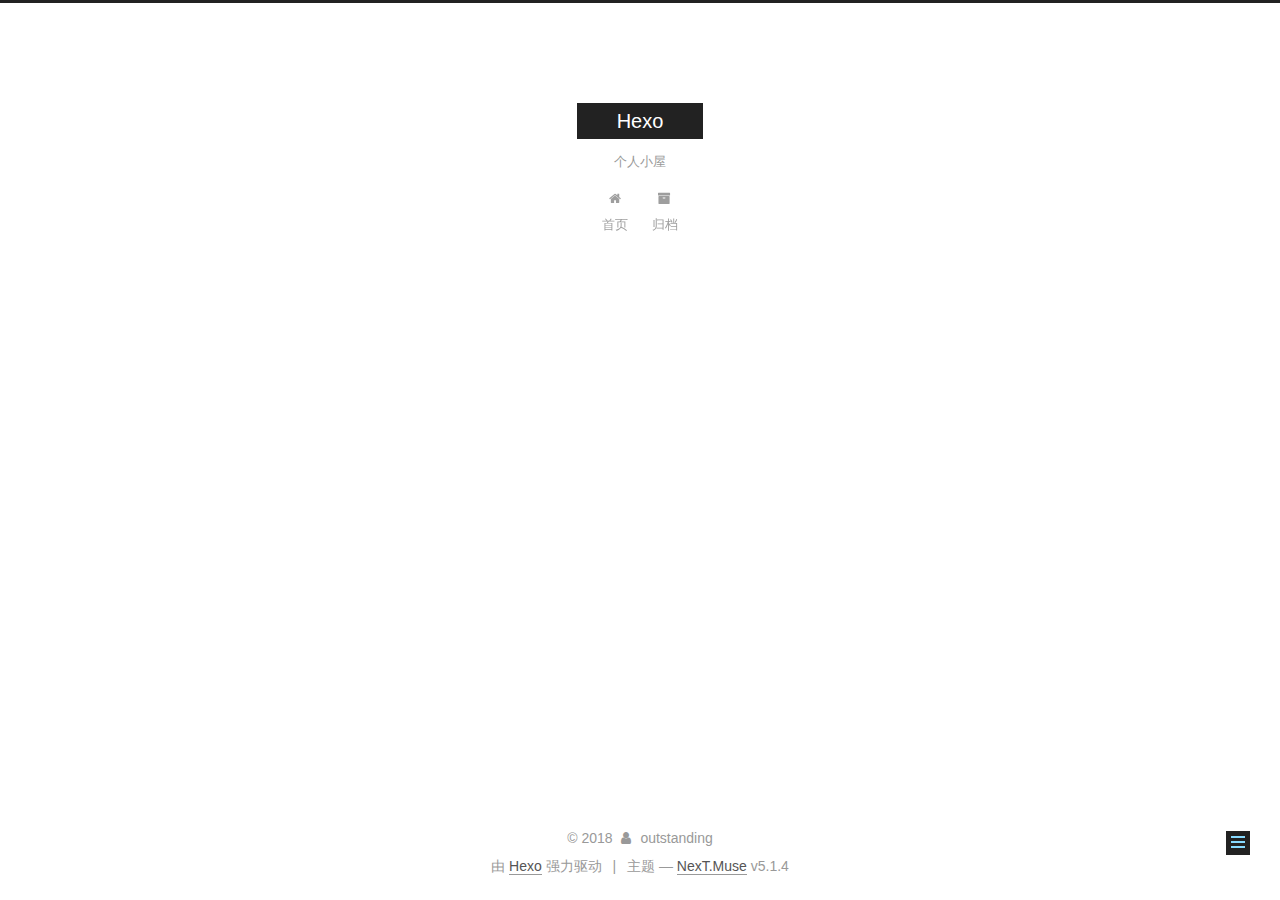
<file: 2018/08/20/hello-hexo/index.html>
<!DOCTYPE html>



  


<html class="theme-next muse use-motion" lang="zh-Hans">
<head>
  <meta charset="UTF-8"/>
<meta http-equiv="X-UA-Compatible" content="IE=edge" />
<meta name="viewport" content="width=device-width, initial-scale=1, maximum-scale=1"/>
<meta name="theme-color" content="#222">









<meta http-equiv="Cache-Control" content="no-transform" />
<meta http-equiv="Cache-Control" content="no-siteapp" />
















  
  
  <link href="/lib/fancybox/source/jquery.fancybox.css?v=2.1.5" rel="stylesheet" type="text/css" />







<link href="/lib/font-awesome/css/font-awesome.min.css?v=4.6.2" rel="stylesheet" type="text/css" />

<link href="/css/main.css?v=5.1.4" rel="stylesheet" type="text/css" />


  <link rel="apple-touch-icon" sizes="180x180" href="/images/apple-touch-icon-next.png?v=5.1.4">


  <link rel="icon" type="image/png" sizes="32x32" href="/images/favicon-32x32-next.png?v=5.1.4">


  <link rel="icon" type="image/png" sizes="16x16" href="/images/favicon-16x16-next.png?v=5.1.4">


  <link rel="mask-icon" href="/images/logo.svg?v=5.1.4" color="#222">





  <meta name="keywords" content="Hexo, NexT" />










<meta name="description" content="我在这里">
<meta name="keywords" content="梦">
<meta property="og:type" content="article">
<meta property="og:title" content="hello hexo">
<meta property="og:url" content="http://yoursite.com/2018/08/20/hello-hexo/index.html">
<meta property="og:site_name" content="Hexo">
<meta property="og:description" content="我在这里">
<meta property="og:locale" content="zh-Hans">
<meta property="og:updated_time" content="2018-08-20T02:59:25.161Z">
<meta name="twitter:card" content="summary">
<meta name="twitter:title" content="hello hexo">
<meta name="twitter:description" content="我在这里">



<script type="text/javascript" id="hexo.configurations">
  var NexT = window.NexT || {};
  var CONFIG = {
    root: '/',
    scheme: 'Muse',
    version: '5.1.4',
    sidebar: {"position":"left","display":"post","offset":12,"b2t":false,"scrollpercent":false,"onmobile":false},
    fancybox: true,
    tabs: true,
    motion: {"enable":true,"async":false,"transition":{"post_block":"fadeIn","post_header":"slideDownIn","post_body":"slideDownIn","coll_header":"slideLeftIn","sidebar":"slideUpIn"}},
    duoshuo: {
      userId: '0',
      author: '博主'
    },
    algolia: {
      applicationID: '',
      apiKey: '',
      indexName: '',
      hits: {"per_page":10},
      labels: {"input_placeholder":"Search for Posts","hits_empty":"We didn't find any results for the search: ${query}","hits_stats":"${hits} results found in ${time} ms"}
    }
  };
</script>



  <link rel="canonical" href="http://yoursite.com/2018/08/20/hello-hexo/"/>





  <title>hello hexo | Hexo</title>
  








</head>

<body itemscope itemtype="http://schema.org/WebPage" lang="zh-Hans">

  
  
    
  

  <div class="container sidebar-position-left page-post-detail">
    <div class="headband"></div>

    <header id="header" class="header" itemscope itemtype="http://schema.org/WPHeader">
      <div class="header-inner"><div class="site-brand-wrapper">
  <div class="site-meta ">
    

    <div class="custom-logo-site-title">
      <a href="/"  class="brand" rel="start">
        <span class="logo-line-before"><i></i></span>
        <span class="site-title">Hexo</span>
        <span class="logo-line-after"><i></i></span>
      </a>
    </div>
      
        <p class="site-subtitle">个人小屋</p>
      
  </div>

  <div class="site-nav-toggle">
    <button>
      <span class="btn-bar"></span>
      <span class="btn-bar"></span>
      <span class="btn-bar"></span>
    </button>
  </div>
</div>

<nav class="site-nav">
  

  
    <ul id="menu" class="menu">
      
        
        <li class="menu-item menu-item-home">
          <a href="/" rel="section">
            
              <i class="menu-item-icon fa fa-fw fa-home"></i> <br />
            
            首页
          </a>
        </li>
      
        
        <li class="menu-item menu-item-archives">
          <a href="/archives/" rel="section">
            
              <i class="menu-item-icon fa fa-fw fa-archive"></i> <br />
            
            归档
          </a>
        </li>
      

      
    </ul>
  

  
</nav>



 </div>
    </header>

    <main id="main" class="main">
      <div class="main-inner">
        <div class="content-wrap">
          <div id="content" class="content">
            

  <div id="posts" class="posts-expand">
    

  

  
  
  

  <article class="post post-type-normal" itemscope itemtype="http://schema.org/Article">
  
  
  
  <div class="post-block">
    <link itemprop="mainEntityOfPage" href="http://yoursite.com/2018/08/20/hello-hexo/">

    <span hidden itemprop="author" itemscope itemtype="http://schema.org/Person">
      <meta itemprop="name" content="outstanding">
      <meta itemprop="description" content="">
      <meta itemprop="image" content="/images/avatar.gif">
    </span>

    <span hidden itemprop="publisher" itemscope itemtype="http://schema.org/Organization">
      <meta itemprop="name" content="Hexo">
    </span>

    
      <header class="post-header">

        
        
          <h1 class="post-title" itemprop="name headline">hello hexo</h1>
        

        <div class="post-meta">
          <span class="post-time">
            
              <span class="post-meta-item-icon">
                <i class="fa fa-calendar-o"></i>
              </span>
              
                <span class="post-meta-item-text">发表于</span>
              
              <time title="创建于" itemprop="dateCreated datePublished" datetime="2018-08-20T10:59:25+08:00">
                2018-08-20
              </time>
            

            

            
          </span>

          

          
            
          

          
          

          

          

          

        </div>
      </header>
    

    
    
    
    <div class="post-body" itemprop="articleBody">

      
      

      
        
      
    </div>
    
    
    

    

    

    

    <footer class="post-footer">
      

      
      
      

      
        <div class="post-nav">
          <div class="post-nav-next post-nav-item">
            
              <a href="/2018/08/20/hello-world/" rel="next" title="Hello World">
                <i class="fa fa-chevron-left"></i> Hello World
              </a>
            
          </div>

          <span class="post-nav-divider"></span>

          <div class="post-nav-prev post-nav-item">
            
              <a href="/2018/08/20/postName/" rel="prev" title="postName">
                postName <i class="fa fa-chevron-right"></i>
              </a>
            
          </div>
        </div>
      

      
      
    </footer>
  </div>
  
  
  
  </article>



    <div class="post-spread">
      
    </div>
  </div>


          </div>
          


          

  



        </div>
        
          
  
  <div class="sidebar-toggle">
    <div class="sidebar-toggle-line-wrap">
      <span class="sidebar-toggle-line sidebar-toggle-line-first"></span>
      <span class="sidebar-toggle-line sidebar-toggle-line-middle"></span>
      <span class="sidebar-toggle-line sidebar-toggle-line-last"></span>
    </div>
  </div>

  <aside id="sidebar" class="sidebar">
    
    <div class="sidebar-inner">

      

      

      <section class="site-overview-wrap sidebar-panel sidebar-panel-active">
        <div class="site-overview">
          <div class="site-author motion-element" itemprop="author" itemscope itemtype="http://schema.org/Person">
            
              <p class="site-author-name" itemprop="name">outstanding</p>
              <p class="site-description motion-element" itemprop="description">我在这里</p>
          </div>

          <nav class="site-state motion-element">

            
              <div class="site-state-item site-state-posts">
              
                <a href="/archives/">
              
                  <span class="site-state-item-count">3</span>
                  <span class="site-state-item-name">日志</span>
                </a>
              </div>
            

            

            

          </nav>

          

          

          
          

          
          

          

        </div>
      </section>

      

      

    </div>
  </aside>


        
      </div>
    </main>

    <footer id="footer" class="footer">
      <div class="footer-inner">
        <div class="copyright">&copy; <span itemprop="copyrightYear">2018</span>
  <span class="with-love">
    <i class="fa fa-user"></i>
  </span>
  <span class="author" itemprop="copyrightHolder">outstanding</span>

  
</div>


  <div class="powered-by">由 <a class="theme-link" target="_blank" href="https://hexo.io">Hexo</a> 强力驱动</div>



  <span class="post-meta-divider">|</span>



  <div class="theme-info">主题 &mdash; <a class="theme-link" target="_blank" href="https://github.com/iissnan/hexo-theme-next">NexT.Muse</a> v5.1.4</div>




        







        
      </div>
    </footer>

    
      <div class="back-to-top">
        <i class="fa fa-arrow-up"></i>
        
      </div>
    

    

  </div>

  

<script type="text/javascript">
  if (Object.prototype.toString.call(window.Promise) !== '[object Function]') {
    window.Promise = null;
  }
</script>









  












  
  
    <script type="text/javascript" src="/lib/jquery/index.js?v=2.1.3"></script>
  

  
  
    <script type="text/javascript" src="/lib/fastclick/lib/fastclick.min.js?v=1.0.6"></script>
  

  
  
    <script type="text/javascript" src="/lib/jquery_lazyload/jquery.lazyload.js?v=1.9.7"></script>
  

  
  
    <script type="text/javascript" src="/lib/velocity/velocity.min.js?v=1.2.1"></script>
  

  
  
    <script type="text/javascript" src="/lib/velocity/velocity.ui.min.js?v=1.2.1"></script>
  

  
  
    <script type="text/javascript" src="/lib/fancybox/source/jquery.fancybox.pack.js?v=2.1.5"></script>
  


  


  <script type="text/javascript" src="/js/src/utils.js?v=5.1.4"></script>

  <script type="text/javascript" src="/js/src/motion.js?v=5.1.4"></script>



  
  

  
  <script type="text/javascript" src="/js/src/scrollspy.js?v=5.1.4"></script>
<script type="text/javascript" src="/js/src/post-details.js?v=5.1.4"></script>



  


  <script type="text/javascript" src="/js/src/bootstrap.js?v=5.1.4"></script>



  


  




	





  





  












  





  

  

  

  
  

  

  

  

</body>
</html>
</file>
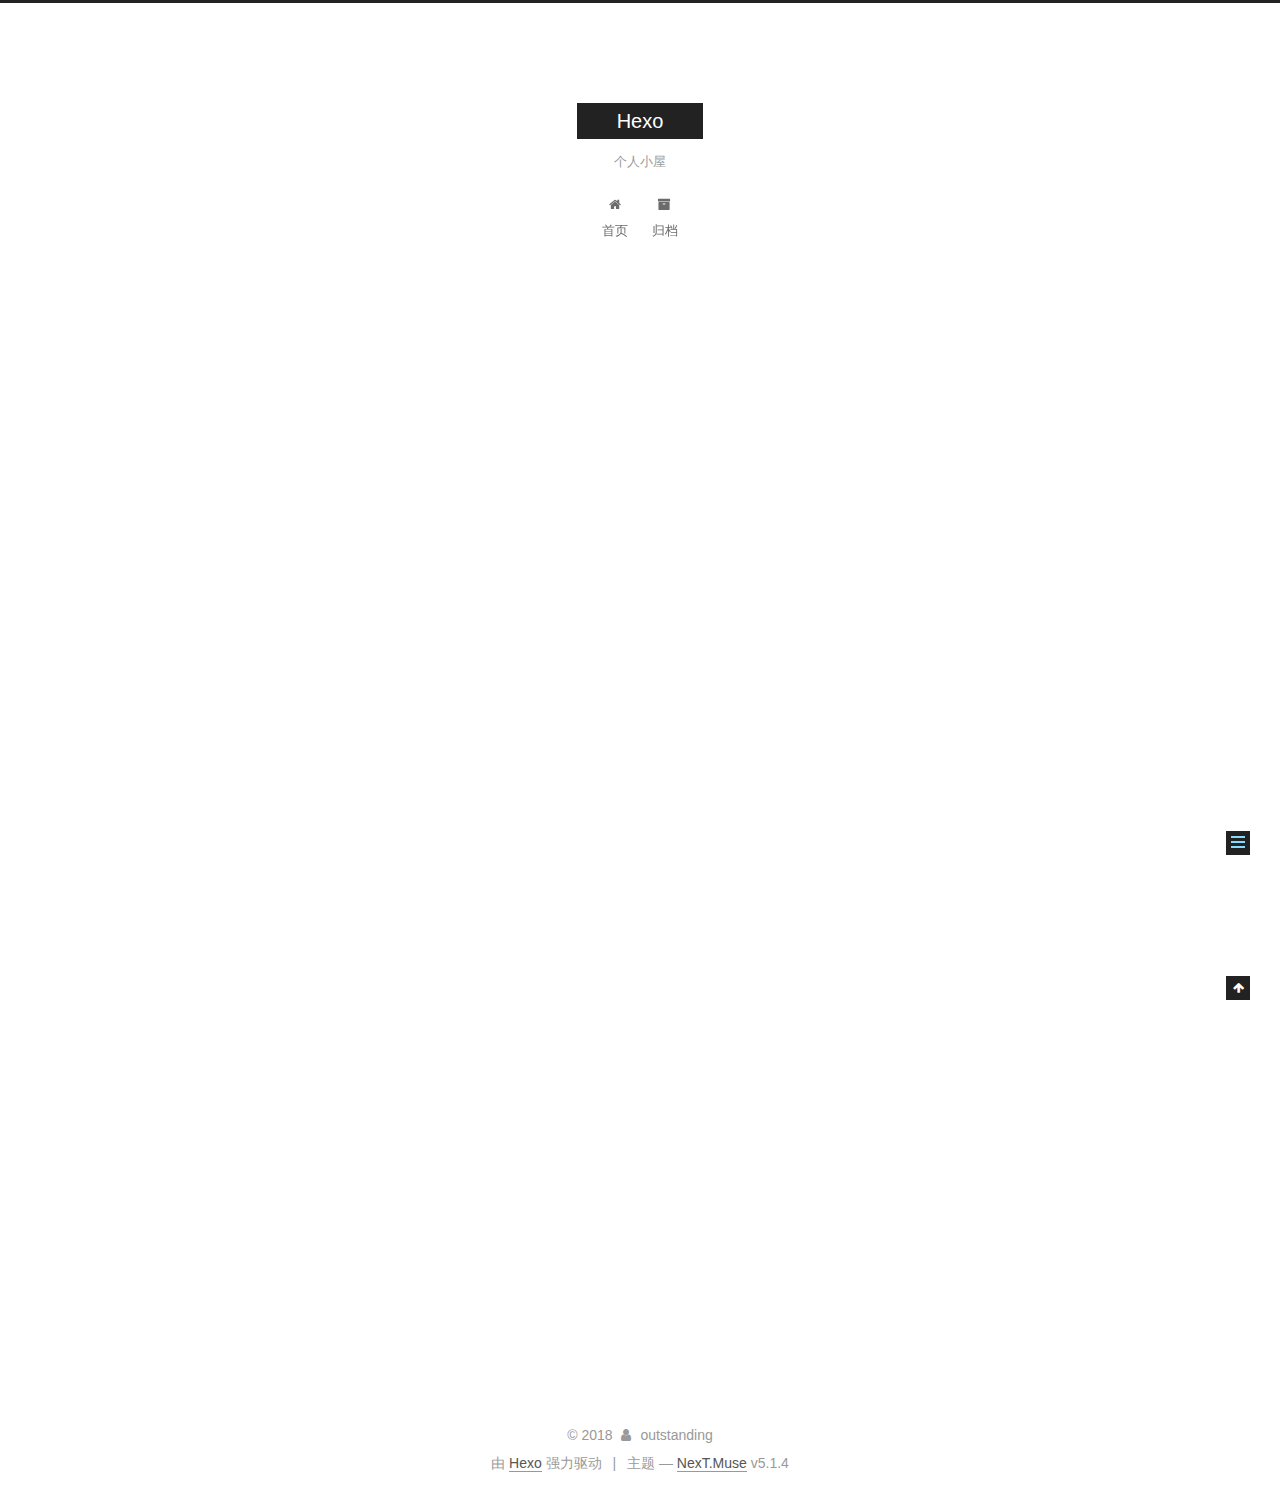
<file: 2018/08/20/hello-world/index.html>
<!DOCTYPE html>



  


<html class="theme-next muse use-motion" lang="zh-Hans">
<head>
  <meta charset="UTF-8"/>
<meta http-equiv="X-UA-Compatible" content="IE=edge" />
<meta name="viewport" content="width=device-width, initial-scale=1, maximum-scale=1"/>
<meta name="theme-color" content="#222">









<meta http-equiv="Cache-Control" content="no-transform" />
<meta http-equiv="Cache-Control" content="no-siteapp" />
















  
  
  <link href="/lib/fancybox/source/jquery.fancybox.css?v=2.1.5" rel="stylesheet" type="text/css" />







<link href="/lib/font-awesome/css/font-awesome.min.css?v=4.6.2" rel="stylesheet" type="text/css" />

<link href="/css/main.css?v=5.1.4" rel="stylesheet" type="text/css" />


  <link rel="apple-touch-icon" sizes="180x180" href="/images/apple-touch-icon-next.png?v=5.1.4">


  <link rel="icon" type="image/png" sizes="32x32" href="/images/favicon-32x32-next.png?v=5.1.4">


  <link rel="icon" type="image/png" sizes="16x16" href="/images/favicon-16x16-next.png?v=5.1.4">


  <link rel="mask-icon" href="/images/logo.svg?v=5.1.4" color="#222">





  <meta name="keywords" content="Hexo, NexT" />










<meta name="description" content="Welcome to Hexo! This is your very first post. Check documentation for more info. If you get any problems when using Hexo, you can find the answer in troubleshooting or you can ask me on GitHub. Quick">
<meta name="keywords" content="梦">
<meta property="og:type" content="article">
<meta property="og:title" content="Hello World">
<meta property="og:url" content="http://yoursite.com/2018/08/20/hello-world/index.html">
<meta property="og:site_name" content="Hexo">
<meta property="og:description" content="Welcome to Hexo! This is your very first post. Check documentation for more info. If you get any problems when using Hexo, you can find the answer in troubleshooting or you can ask me on GitHub. Quick">
<meta property="og:locale" content="zh-Hans">
<meta property="og:updated_time" content="2018-08-20T02:29:55.300Z">
<meta name="twitter:card" content="summary">
<meta name="twitter:title" content="Hello World">
<meta name="twitter:description" content="Welcome to Hexo! This is your very first post. Check documentation for more info. If you get any problems when using Hexo, you can find the answer in troubleshooting or you can ask me on GitHub. Quick">



<script type="text/javascript" id="hexo.configurations">
  var NexT = window.NexT || {};
  var CONFIG = {
    root: '/',
    scheme: 'Muse',
    version: '5.1.4',
    sidebar: {"position":"left","display":"post","offset":12,"b2t":false,"scrollpercent":false,"onmobile":false},
    fancybox: true,
    tabs: true,
    motion: {"enable":true,"async":false,"transition":{"post_block":"fadeIn","post_header":"slideDownIn","post_body":"slideDownIn","coll_header":"slideLeftIn","sidebar":"slideUpIn"}},
    duoshuo: {
      userId: '0',
      author: '博主'
    },
    algolia: {
      applicationID: '',
      apiKey: '',
      indexName: '',
      hits: {"per_page":10},
      labels: {"input_placeholder":"Search for Posts","hits_empty":"We didn't find any results for the search: ${query}","hits_stats":"${hits} results found in ${time} ms"}
    }
  };
</script>



  <link rel="canonical" href="http://yoursite.com/2018/08/20/hello-world/"/>





  <title>Hello World | Hexo</title>
  








</head>

<body itemscope itemtype="http://schema.org/WebPage" lang="zh-Hans">

  
  
    
  

  <div class="container sidebar-position-left page-post-detail">
    <div class="headband"></div>

    <header id="header" class="header" itemscope itemtype="http://schema.org/WPHeader">
      <div class="header-inner"><div class="site-brand-wrapper">
  <div class="site-meta ">
    

    <div class="custom-logo-site-title">
      <a href="/"  class="brand" rel="start">
        <span class="logo-line-before"><i></i></span>
        <span class="site-title">Hexo</span>
        <span class="logo-line-after"><i></i></span>
      </a>
    </div>
      
        <p class="site-subtitle">个人小屋</p>
      
  </div>

  <div class="site-nav-toggle">
    <button>
      <span class="btn-bar"></span>
      <span class="btn-bar"></span>
      <span class="btn-bar"></span>
    </button>
  </div>
</div>

<nav class="site-nav">
  

  
    <ul id="menu" class="menu">
      
        
        <li class="menu-item menu-item-home">
          <a href="/" rel="section">
            
              <i class="menu-item-icon fa fa-fw fa-home"></i> <br />
            
            首页
          </a>
        </li>
      
        
        <li class="menu-item menu-item-archives">
          <a href="/archives/" rel="section">
            
              <i class="menu-item-icon fa fa-fw fa-archive"></i> <br />
            
            归档
          </a>
        </li>
      

      
    </ul>
  

  
</nav>



 </div>
    </header>

    <main id="main" class="main">
      <div class="main-inner">
        <div class="content-wrap">
          <div id="content" class="content">
            

  <div id="posts" class="posts-expand">
    

  

  
  
  

  <article class="post post-type-normal" itemscope itemtype="http://schema.org/Article">
  
  
  
  <div class="post-block">
    <link itemprop="mainEntityOfPage" href="http://yoursite.com/2018/08/20/hello-world/">

    <span hidden itemprop="author" itemscope itemtype="http://schema.org/Person">
      <meta itemprop="name" content="outstanding">
      <meta itemprop="description" content="">
      <meta itemprop="image" content="/images/avatar.gif">
    </span>

    <span hidden itemprop="publisher" itemscope itemtype="http://schema.org/Organization">
      <meta itemprop="name" content="Hexo">
    </span>

    
      <header class="post-header">

        
        
          <h1 class="post-title" itemprop="name headline">Hello World</h1>
        

        <div class="post-meta">
          <span class="post-time">
            
              <span class="post-meta-item-icon">
                <i class="fa fa-calendar-o"></i>
              </span>
              
                <span class="post-meta-item-text">发表于</span>
              
              <time title="创建于" itemprop="dateCreated datePublished" datetime="2018-08-20T10:29:55+08:00">
                2018-08-20
              </time>
            

            

            
          </span>

          

          
            
          

          
          

          

          

          

        </div>
      </header>
    

    
    
    
    <div class="post-body" itemprop="articleBody">

      
      

      
        <p>Welcome to <a href="https://hexo.io/" target="_blank" rel="noopener">Hexo</a>! This is your very first post. Check <a href="https://hexo.io/docs/" target="_blank" rel="noopener">documentation</a> for more info. If you get any problems when using Hexo, you can find the answer in <a href="https://hexo.io/docs/troubleshooting.html" target="_blank" rel="noopener">troubleshooting</a> or you can ask me on <a href="https://github.com/hexojs/hexo/issues" target="_blank" rel="noopener">GitHub</a>.</p>
<h2 id="Quick-Start"><a href="#Quick-Start" class="headerlink" title="Quick Start"></a>Quick Start</h2><h3 id="Create-a-new-post"><a href="#Create-a-new-post" class="headerlink" title="Create a new post"></a>Create a new post</h3><figure class="highlight bash"><table><tr><td class="gutter"><pre><span class="line">1</span><br></pre></td><td class="code"><pre><span class="line">$ hexo new <span class="string">"My New Post"</span></span><br></pre></td></tr></table></figure>
<p>More info: <a href="https://hexo.io/docs/writing.html" target="_blank" rel="noopener">Writing</a></p>
<h3 id="Run-server"><a href="#Run-server" class="headerlink" title="Run server"></a>Run server</h3><figure class="highlight bash"><table><tr><td class="gutter"><pre><span class="line">1</span><br></pre></td><td class="code"><pre><span class="line">$ hexo server</span><br></pre></td></tr></table></figure>
<p>More info: <a href="https://hexo.io/docs/server.html" target="_blank" rel="noopener">Server</a></p>
<h3 id="Generate-static-files"><a href="#Generate-static-files" class="headerlink" title="Generate static files"></a>Generate static files</h3><figure class="highlight bash"><table><tr><td class="gutter"><pre><span class="line">1</span><br></pre></td><td class="code"><pre><span class="line">$ hexo generate</span><br></pre></td></tr></table></figure>
<p>More info: <a href="https://hexo.io/docs/generating.html" target="_blank" rel="noopener">Generating</a></p>
<h3 id="Deploy-to-remote-sites"><a href="#Deploy-to-remote-sites" class="headerlink" title="Deploy to remote sites"></a>Deploy to remote sites</h3><figure class="highlight bash"><table><tr><td class="gutter"><pre><span class="line">1</span><br></pre></td><td class="code"><pre><span class="line">$ hexo deploy</span><br></pre></td></tr></table></figure>
<p>More info: <a href="https://hexo.io/docs/deployment.html" target="_blank" rel="noopener">Deployment</a></p>

      
    </div>
    
    
    

    

    

    

    <footer class="post-footer">
      

      
      
      

      
        <div class="post-nav">
          <div class="post-nav-next post-nav-item">
            
          </div>

          <span class="post-nav-divider"></span>

          <div class="post-nav-prev post-nav-item">
            
              <a href="/2018/08/20/hello-hexo/" rel="prev" title="hello hexo">
                hello hexo <i class="fa fa-chevron-right"></i>
              </a>
            
          </div>
        </div>
      

      
      
    </footer>
  </div>
  
  
  
  </article>



    <div class="post-spread">
      
    </div>
  </div>


          </div>
          


          

  



        </div>
        
          
  
  <div class="sidebar-toggle">
    <div class="sidebar-toggle-line-wrap">
      <span class="sidebar-toggle-line sidebar-toggle-line-first"></span>
      <span class="sidebar-toggle-line sidebar-toggle-line-middle"></span>
      <span class="sidebar-toggle-line sidebar-toggle-line-last"></span>
    </div>
  </div>

  <aside id="sidebar" class="sidebar">
    
    <div class="sidebar-inner">

      

      
        <ul class="sidebar-nav motion-element">
          <li class="sidebar-nav-toc sidebar-nav-active" data-target="post-toc-wrap">
            文章目录
          </li>
          <li class="sidebar-nav-overview" data-target="site-overview-wrap">
            站点概览
          </li>
        </ul>
      

      <section class="site-overview-wrap sidebar-panel">
        <div class="site-overview">
          <div class="site-author motion-element" itemprop="author" itemscope itemtype="http://schema.org/Person">
            
              <p class="site-author-name" itemprop="name">outstanding</p>
              <p class="site-description motion-element" itemprop="description">我在这里</p>
          </div>

          <nav class="site-state motion-element">

            
              <div class="site-state-item site-state-posts">
              
                <a href="/archives/">
              
                  <span class="site-state-item-count">3</span>
                  <span class="site-state-item-name">日志</span>
                </a>
              </div>
            

            

            

          </nav>

          

          

          
          

          
          

          

        </div>
      </section>

      
      <!--noindex-->
        <section class="post-toc-wrap motion-element sidebar-panel sidebar-panel-active">
          <div class="post-toc">

            
              
            

            
              <div class="post-toc-content"><ol class="nav"><li class="nav-item nav-level-2"><a class="nav-link" href="#Quick-Start"><span class="nav-number">1.</span> <span class="nav-text">Quick Start</span></a><ol class="nav-child"><li class="nav-item nav-level-3"><a class="nav-link" href="#Create-a-new-post"><span class="nav-number">1.1.</span> <span class="nav-text">Create a new post</span></a></li><li class="nav-item nav-level-3"><a class="nav-link" href="#Run-server"><span class="nav-number">1.2.</span> <span class="nav-text">Run server</span></a></li><li class="nav-item nav-level-3"><a class="nav-link" href="#Generate-static-files"><span class="nav-number">1.3.</span> <span class="nav-text">Generate static files</span></a></li><li class="nav-item nav-level-3"><a class="nav-link" href="#Deploy-to-remote-sites"><span class="nav-number">1.4.</span> <span class="nav-text">Deploy to remote sites</span></a></li></ol></li></ol></div>
            

          </div>
        </section>
      <!--/noindex-->
      

      

    </div>
  </aside>


        
      </div>
    </main>

    <footer id="footer" class="footer">
      <div class="footer-inner">
        <div class="copyright">&copy; <span itemprop="copyrightYear">2018</span>
  <span class="with-love">
    <i class="fa fa-user"></i>
  </span>
  <span class="author" itemprop="copyrightHolder">outstanding</span>

  
</div>


  <div class="powered-by">由 <a class="theme-link" target="_blank" href="https://hexo.io">Hexo</a> 强力驱动</div>



  <span class="post-meta-divider">|</span>



  <div class="theme-info">主题 &mdash; <a class="theme-link" target="_blank" href="https://github.com/iissnan/hexo-theme-next">NexT.Muse</a> v5.1.4</div>




        







        
      </div>
    </footer>

    
      <div class="back-to-top">
        <i class="fa fa-arrow-up"></i>
        
      </div>
    

    

  </div>

  

<script type="text/javascript">
  if (Object.prototype.toString.call(window.Promise) !== '[object Function]') {
    window.Promise = null;
  }
</script>









  












  
  
    <script type="text/javascript" src="/lib/jquery/index.js?v=2.1.3"></script>
  

  
  
    <script type="text/javascript" src="/lib/fastclick/lib/fastclick.min.js?v=1.0.6"></script>
  

  
  
    <script type="text/javascript" src="/lib/jquery_lazyload/jquery.lazyload.js?v=1.9.7"></script>
  

  
  
    <script type="text/javascript" src="/lib/velocity/velocity.min.js?v=1.2.1"></script>
  

  
  
    <script type="text/javascript" src="/lib/velocity/velocity.ui.min.js?v=1.2.1"></script>
  

  
  
    <script type="text/javascript" src="/lib/fancybox/source/jquery.fancybox.pack.js?v=2.1.5"></script>
  


  


  <script type="text/javascript" src="/js/src/utils.js?v=5.1.4"></script>

  <script type="text/javascript" src="/js/src/motion.js?v=5.1.4"></script>



  
  

  
  <script type="text/javascript" src="/js/src/scrollspy.js?v=5.1.4"></script>
<script type="text/javascript" src="/js/src/post-details.js?v=5.1.4"></script>



  


  <script type="text/javascript" src="/js/src/bootstrap.js?v=5.1.4"></script>



  


  




	





  





  












  





  

  

  

  
  

  

  

  

</body>
</html>
</file>
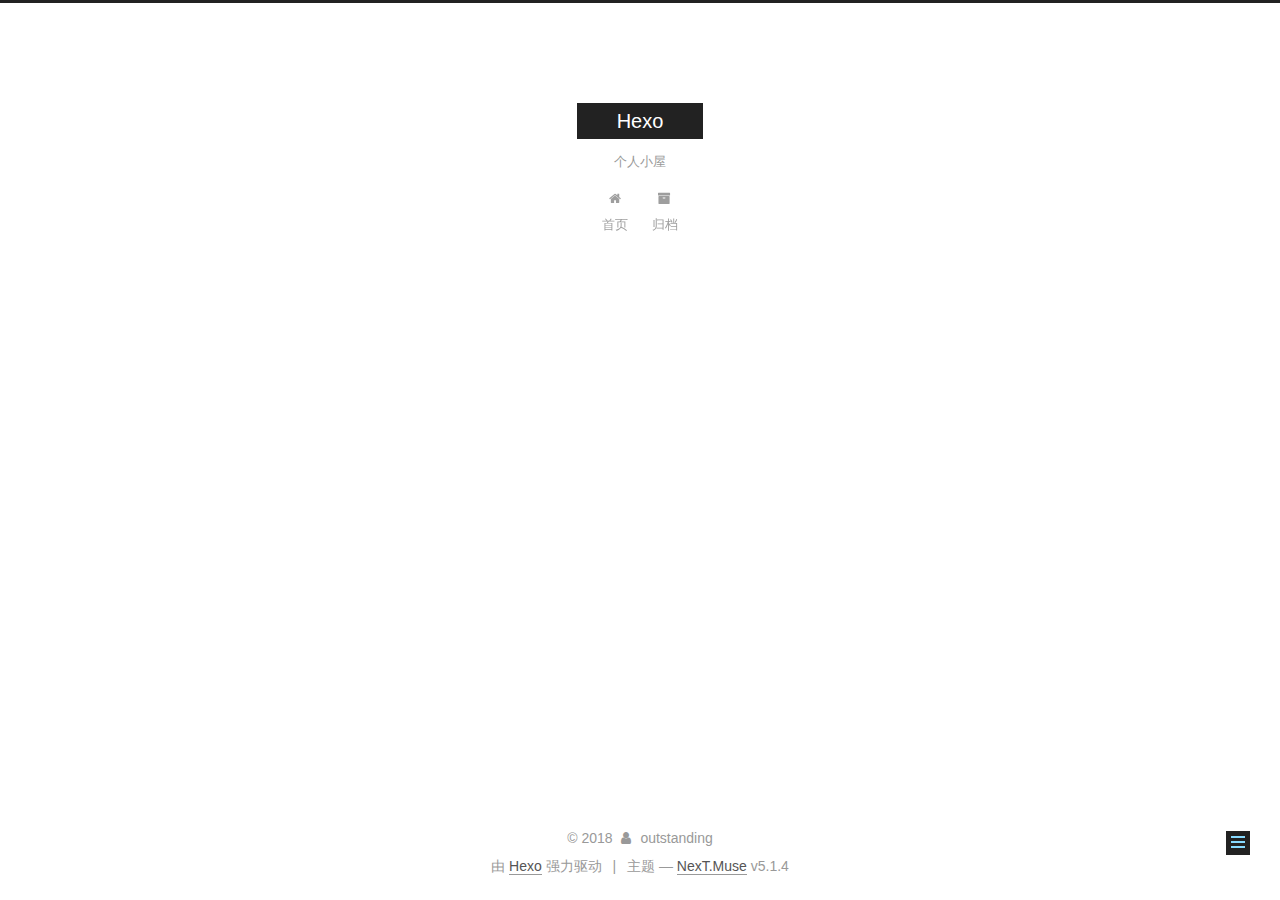
<file: 2018/08/20/postName/index.html>
<!DOCTYPE html>



  


<html class="theme-next muse use-motion" lang="zh-Hans">
<head>
  <meta charset="UTF-8"/>
<meta http-equiv="X-UA-Compatible" content="IE=edge" />
<meta name="viewport" content="width=device-width, initial-scale=1, maximum-scale=1"/>
<meta name="theme-color" content="#222">









<meta http-equiv="Cache-Control" content="no-transform" />
<meta http-equiv="Cache-Control" content="no-siteapp" />
















  
  
  <link href="/lib/fancybox/source/jquery.fancybox.css?v=2.1.5" rel="stylesheet" type="text/css" />







<link href="/lib/font-awesome/css/font-awesome.min.css?v=4.6.2" rel="stylesheet" type="text/css" />

<link href="/css/main.css?v=5.1.4" rel="stylesheet" type="text/css" />


  <link rel="apple-touch-icon" sizes="180x180" href="/images/apple-touch-icon-next.png?v=5.1.4">


  <link rel="icon" type="image/png" sizes="32x32" href="/images/favicon-32x32-next.png?v=5.1.4">


  <link rel="icon" type="image/png" sizes="16x16" href="/images/favicon-16x16-next.png?v=5.1.4">


  <link rel="mask-icon" href="/images/logo.svg?v=5.1.4" color="#222">





  <meta name="keywords" content="Hexo, NexT" />










<meta name="description" content="我在这里">
<meta name="keywords" content="梦">
<meta property="og:type" content="article">
<meta property="og:title" content="postName">
<meta property="og:url" content="http://yoursite.com/2018/08/20/postName/index.html">
<meta property="og:site_name" content="Hexo">
<meta property="og:description" content="我在这里">
<meta property="og:locale" content="zh-Hans">
<meta property="og:updated_time" content="2018-08-20T03:44:03.762Z">
<meta name="twitter:card" content="summary">
<meta name="twitter:title" content="postName">
<meta name="twitter:description" content="我在这里">



<script type="text/javascript" id="hexo.configurations">
  var NexT = window.NexT || {};
  var CONFIG = {
    root: '/',
    scheme: 'Muse',
    version: '5.1.4',
    sidebar: {"position":"left","display":"post","offset":12,"b2t":false,"scrollpercent":false,"onmobile":false},
    fancybox: true,
    tabs: true,
    motion: {"enable":true,"async":false,"transition":{"post_block":"fadeIn","post_header":"slideDownIn","post_body":"slideDownIn","coll_header":"slideLeftIn","sidebar":"slideUpIn"}},
    duoshuo: {
      userId: '0',
      author: '博主'
    },
    algolia: {
      applicationID: '',
      apiKey: '',
      indexName: '',
      hits: {"per_page":10},
      labels: {"input_placeholder":"Search for Posts","hits_empty":"We didn't find any results for the search: ${query}","hits_stats":"${hits} results found in ${time} ms"}
    }
  };
</script>



  <link rel="canonical" href="http://yoursite.com/2018/08/20/postName/"/>





  <title>postName | Hexo</title>
  








</head>

<body itemscope itemtype="http://schema.org/WebPage" lang="zh-Hans">

  
  
    
  

  <div class="container sidebar-position-left page-post-detail">
    <div class="headband"></div>

    <header id="header" class="header" itemscope itemtype="http://schema.org/WPHeader">
      <div class="header-inner"><div class="site-brand-wrapper">
  <div class="site-meta ">
    

    <div class="custom-logo-site-title">
      <a href="/"  class="brand" rel="start">
        <span class="logo-line-before"><i></i></span>
        <span class="site-title">Hexo</span>
        <span class="logo-line-after"><i></i></span>
      </a>
    </div>
      
        <p class="site-subtitle">个人小屋</p>
      
  </div>

  <div class="site-nav-toggle">
    <button>
      <span class="btn-bar"></span>
      <span class="btn-bar"></span>
      <span class="btn-bar"></span>
    </button>
  </div>
</div>

<nav class="site-nav">
  

  
    <ul id="menu" class="menu">
      
        
        <li class="menu-item menu-item-home">
          <a href="/" rel="section">
            
              <i class="menu-item-icon fa fa-fw fa-home"></i> <br />
            
            首页
          </a>
        </li>
      
        
        <li class="menu-item menu-item-archives">
          <a href="/archives/" rel="section">
            
              <i class="menu-item-icon fa fa-fw fa-archive"></i> <br />
            
            归档
          </a>
        </li>
      

      
    </ul>
  

  
</nav>



 </div>
    </header>

    <main id="main" class="main">
      <div class="main-inner">
        <div class="content-wrap">
          <div id="content" class="content">
            

  <div id="posts" class="posts-expand">
    

  

  
  
  

  <article class="post post-type-normal" itemscope itemtype="http://schema.org/Article">
  
  
  
  <div class="post-block">
    <link itemprop="mainEntityOfPage" href="http://yoursite.com/2018/08/20/postName/">

    <span hidden itemprop="author" itemscope itemtype="http://schema.org/Person">
      <meta itemprop="name" content="outstanding">
      <meta itemprop="description" content="">
      <meta itemprop="image" content="/images/avatar.gif">
    </span>

    <span hidden itemprop="publisher" itemscope itemtype="http://schema.org/Organization">
      <meta itemprop="name" content="Hexo">
    </span>

    
      <header class="post-header">

        
        
          <h1 class="post-title" itemprop="name headline">postName</h1>
        

        <div class="post-meta">
          <span class="post-time">
            
              <span class="post-meta-item-icon">
                <i class="fa fa-calendar-o"></i>
              </span>
              
                <span class="post-meta-item-text">发表于</span>
              
              <time title="创建于" itemprop="dateCreated datePublished" datetime="2018-08-20T11:44:03+08:00">
                2018-08-20
              </time>
            

            

            
          </span>

          

          
            
          

          
          

          

          

          

        </div>
      </header>
    

    
    
    
    <div class="post-body" itemprop="articleBody">

      
      

      
        
      
    </div>
    
    
    

    

    

    

    <footer class="post-footer">
      

      
      
      

      
        <div class="post-nav">
          <div class="post-nav-next post-nav-item">
            
              <a href="/2018/08/20/hello-hexo/" rel="next" title="hello hexo">
                <i class="fa fa-chevron-left"></i> hello hexo
              </a>
            
          </div>

          <span class="post-nav-divider"></span>

          <div class="post-nav-prev post-nav-item">
            
          </div>
        </div>
      

      
      
    </footer>
  </div>
  
  
  
  </article>



    <div class="post-spread">
      
    </div>
  </div>


          </div>
          


          

  



        </div>
        
          
  
  <div class="sidebar-toggle">
    <div class="sidebar-toggle-line-wrap">
      <span class="sidebar-toggle-line sidebar-toggle-line-first"></span>
      <span class="sidebar-toggle-line sidebar-toggle-line-middle"></span>
      <span class="sidebar-toggle-line sidebar-toggle-line-last"></span>
    </div>
  </div>

  <aside id="sidebar" class="sidebar">
    
    <div class="sidebar-inner">

      

      

      <section class="site-overview-wrap sidebar-panel sidebar-panel-active">
        <div class="site-overview">
          <div class="site-author motion-element" itemprop="author" itemscope itemtype="http://schema.org/Person">
            
              <p class="site-author-name" itemprop="name">outstanding</p>
              <p class="site-description motion-element" itemprop="description">我在这里</p>
          </div>

          <nav class="site-state motion-element">

            
              <div class="site-state-item site-state-posts">
              
                <a href="/archives/">
              
                  <span class="site-state-item-count">3</span>
                  <span class="site-state-item-name">日志</span>
                </a>
              </div>
            

            

            

          </nav>

          

          

          
          

          
          

          

        </div>
      </section>

      

      

    </div>
  </aside>


        
      </div>
    </main>

    <footer id="footer" class="footer">
      <div class="footer-inner">
        <div class="copyright">&copy; <span itemprop="copyrightYear">2018</span>
  <span class="with-love">
    <i class="fa fa-user"></i>
  </span>
  <span class="author" itemprop="copyrightHolder">outstanding</span>

  
</div>


  <div class="powered-by">由 <a class="theme-link" target="_blank" href="https://hexo.io">Hexo</a> 强力驱动</div>



  <span class="post-meta-divider">|</span>



  <div class="theme-info">主题 &mdash; <a class="theme-link" target="_blank" href="https://github.com/iissnan/hexo-theme-next">NexT.Muse</a> v5.1.4</div>




        







        
      </div>
    </footer>

    
      <div class="back-to-top">
        <i class="fa fa-arrow-up"></i>
        
      </div>
    

    

  </div>

  

<script type="text/javascript">
  if (Object.prototype.toString.call(window.Promise) !== '[object Function]') {
    window.Promise = null;
  }
</script>









  












  
  
    <script type="text/javascript" src="/lib/jquery/index.js?v=2.1.3"></script>
  

  
  
    <script type="text/javascript" src="/lib/fastclick/lib/fastclick.min.js?v=1.0.6"></script>
  

  
  
    <script type="text/javascript" src="/lib/jquery_lazyload/jquery.lazyload.js?v=1.9.7"></script>
  

  
  
    <script type="text/javascript" src="/lib/velocity/velocity.min.js?v=1.2.1"></script>
  

  
  
    <script type="text/javascript" src="/lib/velocity/velocity.ui.min.js?v=1.2.1"></script>
  

  
  
    <script type="text/javascript" src="/lib/fancybox/source/jquery.fancybox.pack.js?v=2.1.5"></script>
  


  


  <script type="text/javascript" src="/js/src/utils.js?v=5.1.4"></script>

  <script type="text/javascript" src="/js/src/motion.js?v=5.1.4"></script>



  
  

  
  <script type="text/javascript" src="/js/src/scrollspy.js?v=5.1.4"></script>
<script type="text/javascript" src="/js/src/post-details.js?v=5.1.4"></script>



  


  <script type="text/javascript" src="/js/src/bootstrap.js?v=5.1.4"></script>



  


  




	





  





  












  





  

  

  

  
  

  

  

  

</body>
</html>
</file>
<file: css/main.css>
/* normalize.css v3.0.2 | MIT License | git.io/normalize */
html {
  font-family: sans-serif; /* 1 */
  -ms-text-size-adjust: 100%; /* 2 */
  -webkit-text-size-adjust: 100%; /* 2 */
}
body {
  margin: 0;
}
article,
aside,
details,
figcaption,
figure,
footer,
header,
hgroup,
main,
menu,
nav,
section,
summary {
  display: block;
}
audio,
canvas,
progress,
video {
  display: inline-block; /* 1 */
  vertical-align: baseline; /* 2 */
}
audio:not([controls]) {
  display: none;
  height: 0;
}
[hidden],
template {
  display: none;
}
a {
  background-color: transparent;
}
a:active,
a:hover {
  outline: 0;
}
abbr[title] {
  border-bottom: 1px dotted;
}
b,
strong {
  font-weight: bold;
}
dfn {
  font-style: italic;
}
h1 {
  font-size: 2em;
  margin: 0.67em 0;
}
mark {
  background: #ff0;
  color: #000;
}
small {
  font-size: 80%;
}
sub,
sup {
  font-size: 75%;
  line-height: 0;
  position: relative;
  vertical-align: baseline;
}
sup {
  top: -0.5em;
}
sub {
  bottom: -0.25em;
}
img {
  border: 0;
}
svg:not(:root) {
  overflow: hidden;
}
figure {
  margin: 1em 40px;
}
hr {
  -moz-box-sizing: content-box;
  box-sizing: content-box;
  height: 0;
}
pre {
  overflow: auto;
}
code,
kbd,
pre,
samp {
  font-family: monospace, monospace;
  font-size: 1em;
}
button,
input,
optgroup,
select,
textarea {
  color: inherit; /* 1 */
  font: inherit; /* 2 */
  margin: 0; /* 3 */
}
button {
  overflow: visible;
}
button,
select {
  text-transform: none;
}
button,
html input[type="button"],
input[type="reset"],
input[type="submit"] {
  -webkit-appearance: button; /* 2 */
  cursor: pointer; /* 3 */
}
button[disabled],
html input[disabled] {
  cursor: default;
}
button::-moz-focus-inner,
input::-moz-focus-inner {
  border: 0;
  padding: 0;
}
input {
  line-height: normal;
}
input[type="checkbox"],
input[type="radio"] {
  box-sizing: border-box; /* 1 */
  padding: 0; /* 2 */
}
input[type="number"]::-webkit-inner-spin-button,
input[type="number"]::-webkit-outer-spin-button {
  height: auto;
}
input[type="search"] {
  -webkit-appearance: textfield; /* 1 */
  -moz-box-sizing: content-box;
  -webkit-box-sizing: content-box; /* 2 */
  box-sizing: content-box;
}
input[type="search"]::-webkit-search-cancel-button,
input[type="search"]::-webkit-search-decoration {
  -webkit-appearance: none;
}
fieldset {
  border: 1px solid #c0c0c0;
  margin: 0 2px;
  padding: 0.35em 0.625em 0.75em;
}
legend {
  border: 0; /* 1 */
  padding: 0; /* 2 */
}
textarea {
  overflow: auto;
}
optgroup {
  font-weight: bold;
}
table {
  border-collapse: collapse;
  border-spacing: 0;
}
td,
th {
  padding: 0;
}
::selection {
  background: #262a30;
  color: #fff;
}
body {
  position: relative;
  font-family: 'Lato', "PingFang SC", "Microsoft YaHei", sans-serif;
  font-size: 14px;
  line-height: 2;
  color: #555;
  background: #fff;
}
@media (max-width: 767px) {
  body {
    padding-right: 0 !important;
  }
}
@media (min-width: 768px) and (max-width: 991px) {
  body {
    padding-right: 0 !important;
  }
}
@media (min-width: 1600px) {
  body {
    font-size: 16px;
  }
}
h1,
h2,
h3,
h4,
h5,
h6 {
  margin: 0;
  padding: 0;
  font-weight: bold;
  line-height: 1.5;
  font-family: 'Lato', "PingFang SC", "Microsoft YaHei", sans-serif;
}
h2,
h3,
h4,
h5,
h6 {
  margin: 20px 0 15px;
}
h1 {
  font-size: 22px;
}
@media (max-width: 767px) {
  h1 {
    font-size: 18px;
  }
}
h2 {
  font-size: 20px;
}
@media (max-width: 767px) {
  h2 {
    font-size: 16px;
  }
}
h3 {
  font-size: 18px;
}
@media (max-width: 767px) {
  h3 {
    font-size: 14px;
  }
}
h4 {
  font-size: 16px;
}
@media (max-width: 767px) {
  h4 {
    font-size: 12px;
  }
}
h5 {
  font-size: 14px;
}
@media (max-width: 767px) {
  h5 {
    font-size: 10px;
  }
}
h6 {
  font-size: 12px;
}
@media (max-width: 767px) {
  h6 {
    font-size: 8px;
  }
}
p {
  margin: 0 0 20px 0;
}
a {
  color: #555;
  text-decoration: none;
  outline: none;
  border-bottom: 1px solid #999;
  word-wrap: break-word;
}
a:hover {
  color: #222;
  border-bottom-color: #222;
}
blockquote {
  margin: 0;
  padding: 0;
}
img {
  display: block;
  margin: auto;
  max-width: 100%;
  height: auto;
}
hr {
  margin: 40px 0;
  height: 3px;
  border: none;
  background-color: #ddd;
  background-image: repeating-linear-gradient(-45deg, #fff, #fff 4px, transparent 4px, transparent 8px);
}
blockquote {
  padding: 0 15px;
  color: #666;
  border-left: 4px solid #ddd;
}
blockquote cite::before {
  content: "-";
  padding: 0 5px;
}
dt {
  font-weight: 700;
}
dd {
  margin: 0;
  padding: 0;
}
kbd {
  border: 1px solid #ccc;
  border-radius: 0.2em;
  box-shadow: 0.1em 0.1em 0.2em rgba(0,0,0,0.1);
  background-color: #f9f9f9;
  font-family: inherit;
  background-image: -webkit-linear-gradient(top, #eee, #fff, #eee);
  padding: 0.1em 0.3em;
  white-space: nowrap;
}
.text-left {
  text-align: left;
}
.text-center {
  text-align: center;
}
.text-right {
  text-align: right;
}
.text-justify {
  text-align: justify;
}
.text-nowrap {
  white-space: nowrap;
}
.text-lowercase {
  text-transform: lowercase;
}
.text-uppercase {
  text-transform: uppercase;
}
.text-capitalize {
  text-transform: capitalize;
}
.center-block {
  display: block;
  margin-left: auto;
  margin-right: auto;
}
.clearfix:before,
.clearfix:after {
  content: " ";
  display: table;
}
.clearfix:after {
  clear: both;
}
.pullquote {
  width: 45%;
}
.pullquote.left {
  float: left;
  margin-left: 5px;
  margin-right: 10px;
}
.pullquote.right {
  float: right;
  margin-left: 10px;
  margin-right: 5px;
}
.affix.affix.affix {
  position: fixed;
}
.translation {
  margin-top: -20px;
  font-size: 14px;
  color: #999;
}
.scrollbar-measure {
  width: 100px;
  height: 100px;
  overflow: scroll;
  position: absolute;
  top: -9999px;
}
.use-motion .motion-element {
  opacity: 0;
}
table {
  margin: 20px 0;
  width: 100%;
  border-collapse: collapse;
  border-spacing: 0;
  border: 1px solid #ddd;
  font-size: 14px;
  table-layout: fixed;
  word-wrap: break-all;
}
table>tbody>tr:nth-of-type(odd) {
  background-color: #f9f9f9;
}
table>tbody>tr:hover {
  background-color: #f5f5f5;
}
caption,
th,
td {
  padding: 8px;
  text-align: left;
  vertical-align: middle;
  font-weight: normal;
}
th,
td {
  border-bottom: 3px solid #ddd;
  border-right: 1px solid #eee;
}
th {
  padding-bottom: 10px;
  font-weight: 700;
}
td {
  border-bottom-width: 1px;
}
html,
body {
  height: 100%;
}
.container {
  position: relative;
  min-height: 100%;
}
.header-inner {
  margin: 0 auto;
  padding: 100px 0 70px;
  width: 700px;
}
@media (min-width: 1600px) {
  .container .header-inner {
    width: 900px;
  }
}
.main {
  padding-bottom: 150px;
}
.main-inner {
  margin: 0 auto;
  width: 700px;
}
@media (min-width: 1600px) {
  .container .main-inner {
    width: 900px;
  }
}
.footer {
  position: absolute;
  left: 0;
  bottom: 0;
  width: 100%;
  min-height: 50px;
}
.footer-inner {
  box-sizing: border-box;
  margin: 20px auto;
  width: 700px;
}
@media (min-width: 1600px) {
  .container .footer-inner {
    width: 900px;
  }
}
pre,
.highlight {
  overflow: auto;
  margin: 20px 0;
  padding: 0;
  font-size: 13px;
  color: #4d4d4c;
  background: #f7f7f7;
  line-height: 1.6;
}
pre,
code {
  font-family: consolas, Menlo, "PingFang SC", "Microsoft YaHei", monospace;
}
code {
  padding: 2px 4px;
  word-wrap: break-word;
  color: #555;
  background: #eee;
  border-radius: 3px;
  font-size: 13px;
}
pre {
  padding: 10px;
}
pre code {
  padding: 0;
  color: #4d4d4c;
  background: none;
  text-shadow: none;
}
.highlight {
  border-radius: 1px;
}
.highlight pre {
  border: none;
  margin: 0;
  padding: 10px 0;
}
.highlight table {
  margin: 0;
  width: auto;
  border: none;
}
.highlight td {
  border: none;
  padding: 0;
}
.highlight figcaption {
  font-size: 1em;
  color: #4d4d4c;
  line-height: 1em;
  margin-bottom: 1em;
}
.highlight figcaption:before,
.highlight figcaption:after {
  content: " ";
  display: table;
}
.highlight figcaption:after {
  clear: both;
}
.highlight figcaption a {
  float: right;
  color: #4d4d4c;
}
.highlight figcaption a:hover {
  border-bottom-color: #4d4d4c;
}
.highlight .gutter pre {
  padding-left: 10px;
  padding-right: 10px;
  color: #869194;
  text-align: right;
  background-color: #eff2f3;
}
.highlight .code pre {
  width: 100%;
  padding-left: 10px;
  padding-right: 10px;
  background-color: #f7f7f7;
}
.highlight .line {
  height: 20px;
}
.gutter {
  -webkit-user-select: none;
  -moz-user-select: none;
  -ms-user-select: none;
  user-select: none;
}
.gist table {
  width: auto;
}
.gist table td {
  border: none;
}
pre .deletion {
  background: #fdd;
}
pre .addition {
  background: #dfd;
}
pre .meta {
  color: #8959a8;
}
pre .comment {
  color: #8e908c;
}
pre .variable,
pre .attribute,
pre .tag,
pre .regexp,
pre .ruby .constant,
pre .xml .tag .title,
pre .xml .pi,
pre .xml .doctype,
pre .html .doctype,
pre .css .id,
pre .css .class,
pre .css .pseudo {
  color: #c82829;
}
pre .number,
pre .preprocessor,
pre .built_in,
pre .literal,
pre .params,
pre .constant,
pre .command {
  color: #f5871f;
}
pre .ruby .class .title,
pre .css .rules .attribute,
pre .string,
pre .value,
pre .inheritance,
pre .header,
pre .ruby .symbol,
pre .xml .cdata,
pre .special,
pre .number,
pre .formula {
  color: #718c00;
}
pre .title,
pre .css .hexcolor {
  color: #3e999f;
}
pre .function,
pre .python .decorator,
pre .python .title,
pre .ruby .function .title,
pre .ruby .title .keyword,
pre .perl .sub,
pre .javascript .title,
pre .coffeescript .title {
  color: #4271ae;
}
pre .keyword,
pre .javascript .function {
  color: #8959a8;
}
.full-image.full-image.full-image.full-image {
  border: none;
  max-width: 100%;
  width: auto;
  margin: 20px auto 25px;
}
@media (min-width: 992px) {
  .full-image.full-image.full-image.full-image {
    max-width: none;
    width: 110%;
    margin: 25px -5%;
  }
}
.blockquote-center,
.page-home .post-type-quote blockquote,
.page-post-detail .post-type-quote blockquote {
  position: relative;
  margin: 40px 0;
  padding: 0;
  border-left: none;
  text-align: center;
}
.blockquote-center::before,
.page-home .post-type-quote blockquote::before,
.page-post-detail .post-type-quote blockquote::before,
.blockquote-center::after,
.page-home .post-type-quote blockquote::after,
.page-post-detail .post-type-quote blockquote::after {
  position: absolute;
  content: ' ';
  display: block;
  width: 100%;
  height: 24px;
  opacity: 0.2;
  background-repeat: no-repeat;
  background-position: 0 -6px;
  background-size: 22px 22px;
}
.blockquote-center::before,
.page-home .post-type-quote blockquote::before,
.page-post-detail .post-type-quote blockquote::before {
  top: -20px;
  background-image: url("../images/quote-l.svg");
  border-top: 1px solid #ccc;
}
.blockquote-center::after,
.page-home .post-type-quote blockquote::after,
.page-post-detail .post-type-quote blockquote::after {
  bottom: -20px;
  background-image: url("../images/quote-r.svg");
  border-bottom: 1px solid #ccc;
  background-position: 100% 8px;
}
.blockquote-center p,
.page-home .post-type-quote blockquote p,
.page-post-detail .post-type-quote blockquote p,
.blockquote-center div,
.page-home .post-type-quote blockquote div,
.page-post-detail .post-type-quote blockquote div {
  text-align: center;
}
.post .post-body .group-picture img {
  box-sizing: border-box;
  padding: 0 3px;
  border: none;
}
.post .group-picture-row {
  overflow: hidden;
  margin-top: 6px;
}
.post .group-picture-row:first-child {
  margin-top: 0;
}
.post .group-picture-column {
  float: left;
}
.page-post-detail .post-body .group-picture-column {
  float: none;
  margin-top: 10px;
  width: auto !important;
}
.page-post-detail .post-body .group-picture-column img {
  margin: 0 auto;
}
.page-archive .group-picture-container {
  overflow: hidden;
}
.page-archive .group-picture-row {
  float: left;
}
.page-archive .group-picture-row:first-child {
  margin-top: 6px;
}
.page-archive .group-picture-column {
  max-width: 150px;
  max-height: 150px;
}
.post-body .note {
  position: relative;
  padding: 15px;
  margin-bottom: 20px;
  border: 1px solid #eee;
  border-left-width: 5px;
  border-radius: 3px;
}
.post-body .note h2,
.post-body .note h3,
.post-body .note h4,
.post-body .note h5,
.post-body .note h6 {
  margin-top: 0;
  margin-bottom: 0;
  border-bottom: initial;
  padding-top: 0 !important;
}
.post-body .note p:first-child,
.post-body .note ul:first-child,
.post-body .note ol:first-child,
.post-body .note table:first-child,
.post-body .note pre:first-child,
.post-body .note blockquote:first-child {
  margin-top: 0;
}
.post-body .note p:last-child,
.post-body .note ul:last-child,
.post-body .note ol:last-child,
.post-body .note table:last-child,
.post-body .note pre:last-child,
.post-body .note blockquote:last-child {
  margin-bottom: 0;
}
.post-body .note.default {
  border-left-color: #777;
}
.post-body .note.default h2,
.post-body .note.default h3,
.post-body .note.default h4,
.post-body .note.default h5,
.post-body .note.default h6 {
  color: #777;
}
.post-body .note.primary {
  border-left-color: #6f42c1;
}
.post-body .note.primary h2,
.post-body .note.primary h3,
.post-body .note.primary h4,
.post-body .note.primary h5,
.post-body .note.primary h6 {
  color: #6f42c1;
}
.post-body .note.info {
  border-left-color: #428bca;
}
.post-body .note.info h2,
.post-body .note.info h3,
.post-body .note.info h4,
.post-body .note.info h5,
.post-body .note.info h6 {
  color: #428bca;
}
.post-body .note.success {
  border-left-color: #5cb85c;
}
.post-body .note.success h2,
.post-body .note.success h3,
.post-body .note.success h4,
.post-body .note.success h5,
.post-body .note.success h6 {
  color: #5cb85c;
}
.post-body .note.warning {
  border-left-color: #f0ad4e;
}
.post-body .note.warning h2,
.post-body .note.warning h3,
.post-body .note.warning h4,
.post-body .note.warning h5,
.post-body .note.warning h6 {
  color: #f0ad4e;
}
.post-body .note.danger {
  border-left-color: #d9534f;
}
.post-body .note.danger h2,
.post-body .note.danger h3,
.post-body .note.danger h4,
.post-body .note.danger h5,
.post-body .note.danger h6 {
  color: #d9534f;
}
.post-body .label {
  display: inline;
  padding: 0 2px;
  white-space: nowrap;
}
.post-body .label.default {
  background-color: #f0f0f0;
}
.post-body .label.primary {
  background-color: #efe6f7;
}
.post-body .label.info {
  background-color: #e5f2f8;
}
.post-body .label.success {
  background-color: #e7f4e9;
}
.post-body .label.warning {
  background-color: #fcf6e1;
}
.post-body .label.danger {
  background-color: #fae8eb;
}
.post-body .tabs {
  position: relative;
  display: block;
  margin-bottom: 20px;
  padding-top: 10px;
}
.post-body .tabs ul.nav-tabs {
  margin: 0;
  padding: 0;
  display: flex;
  margin-bottom: -1px;
}
@media (max-width: 413px) {
  .post-body .tabs ul.nav-tabs {
    display: block;
    margin-bottom: 5px;
  }
}
.post-body .tabs ul.nav-tabs li.tab {
  list-style-type: none !important;
  margin: 0 0.25em 0 0;
  border-top: 3px solid transparent;
  border-left: 1px solid transparent;
  border-right: 1px solid transparent;
}
@media (max-width: 413px) {
  .post-body .tabs ul.nav-tabs li.tab {
    margin: initial;
    border-top: 1px solid transparent;
    border-left: 3px solid transparent;
    border-right: 1px solid transparent;
    border-bottom: 1px solid transparent;
  }
}
.post-body .tabs ul.nav-tabs li.tab a {
  outline: 0;
  border-bottom: initial;
  display: block;
  line-height: 1.8em;
  padding: 0.25em 0.75em;
  transition-duration: 0.2s;
  transition-timing-function: ease-out;
  transition-delay: 0s;
}
.post-body .tabs ul.nav-tabs li.tab a i {
  width: 1.285714285714286em;
}
.post-body .tabs ul.nav-tabs li.tab.active {
  border-top: 3px solid #fc6423;
  border-left: 1px solid #ddd;
  border-right: 1px solid #ddd;
  background-color: #fff;
}
@media (max-width: 413px) {
  .post-body .tabs ul.nav-tabs li.tab.active {
    border-top: 1px solid #ddd;
    border-left: 3px solid #fc6423;
    border-right: 1px solid #ddd;
    border-bottom: 1px solid #ddd;
  }
}
.post-body .tabs ul.nav-tabs li.tab.active a {
  cursor: default;
  color: #555;
}
.post-body .tabs .tab-content {
  background-color: #fff;
}
.post-body .tabs .tab-content .tab-pane {
  border: 1px solid #ddd;
  padding: 20px 20px 0 20px;
}
.post-body .tabs .tab-content .tab-pane:not(.active) {
  display: none !important;
}
.post-body .tabs .tab-content .tab-pane.active {
  display: block !important;
}
.btn {
  display: inline-block;
  padding: 0 20px;
  font-size: 14px;
  color: #fff;
  background: #222;
  border: 2px solid #222;
  text-decoration: none;
  border-radius: 0;
  transition-property: background-color;
  transition-duration: 0.2s;
  transition-timing-function: ease-in-out;
  transition-delay: 0s;
  line-height: 2;
}
.btn:hover {
  border-color: #222;
  color: #222;
  background: #fff;
}
.btn +.btn {
  margin: 0 0 8px 8px;
}
.btn .fa-fw {
  width: 1.285714285714286em;
  text-align: left;
}
.btn-bar {
  display: block;
  width: 22px;
  height: 2px;
  background: #555;
  border-radius: 1px;
}
.btn-bar+.btn-bar {
  margin-top: 4px;
}
.pagination {
  margin: 120px 0 40px;
  text-align: center;
  border-top: 1px solid #eee;
}
.page-number-basic,
.pagination .prev,
.pagination .next,
.pagination .page-number,
.pagination .space {
  display: inline-block;
  position: relative;
  top: -1px;
  margin: 0 10px;
  padding: 0 11px;
}
@media (max-width: 767px) {
  .page-number-basic,
  .pagination .prev,
  .pagination .next,
  .pagination .page-number,
  .pagination .space {
    margin: 0 5px;
  }
}
.pagination .prev,
.pagination .next,
.pagination .page-number {
  border-bottom: 0;
  border-top: 1px solid #eee;
  transition-property: border-color;
  transition-duration: 0.2s;
  transition-timing-function: ease-in-out;
  transition-delay: 0s;
}
.pagination .prev:hover,
.pagination .next:hover,
.pagination .page-number:hover {
  border-top-color: #222;
}
.pagination .space {
  padding: 0;
  margin: 0;
}
.pagination .prev {
  margin-left: 0;
}
.pagination .next {
  margin-right: 0;
}
.pagination .page-number.current {
  color: #fff;
  background: #ccc;
  border-top-color: #ccc;
}
@media (max-width: 767px) {
  .pagination {
    border-top: none;
  }
  .pagination .prev,
  .pagination .next,
  .pagination .page-number {
    margin-bottom: 10px;
    border-top: 0;
    border-bottom: 1px solid #eee;
    padding: 0 10px;
  }
  .pagination .prev:hover,
  .pagination .next:hover,
  .pagination .page-number:hover {
    border-bottom-color: #222;
  }
}
.comments {
  margin: 60px 20px 0;
}
.tag-cloud {
  text-align: center;
}
.tag-cloud a {
  display: inline-block;
  margin: 10px;
}
.back-to-top {
  box-sizing: border-box;
  position: fixed;
  bottom: -100px;
  right: 30px;
  z-index: 1050;
  padding: 0 6px;
  width: 24px;
  background: #222;
  font-size: 12px;
  opacity: 1;
  color: #fff;
  cursor: pointer;
  text-align: center;
  -webkit-transform: translateZ(0);
  transition-property: bottom;
  transition-duration: 0.2s;
  transition-timing-function: ease-in-out;
  transition-delay: 0s;
}
@media (min-width: 768px) and (max-width: 991px) {
  .back-to-top {
    display: none !important;
  }
}
@media (max-width: 767px) {
  .back-to-top {
    display: none !important;
  }
}
.back-to-top.back-to-top-on {
  bottom: 19px;
}
.header {
  background: transparent;
}
.header-inner {
  position: relative;
}
.headband {
  height: 3px;
  background: #222;
}
.site-meta {
  margin: 0;
  text-align: center;
}
@media (max-width: 767px) {
  .site-meta {
    text-align: center;
  }
}
.brand {
  position: relative;
  display: inline-block;
  padding: 0 40px;
  color: #fff;
  background: #222;
  border-bottom: none;
}
.brand:hover {
  color: #fff;
}
.logo {
  display: inline-block;
  margin-right: 5px;
  line-height: 36px;
  vertical-align: top;
}
.site-title {
  display: inline-block;
  vertical-align: top;
  line-height: 36px;
  font-size: 20px;
  font-weight: normal;
  font-family: 'Lato', "PingFang SC", "Microsoft YaHei", sans-serif;
}
.site-subtitle {
  margin-top: 10px;
  font-size: 13px;
  color: #999;
}
.use-motion .brand {
  opacity: 0;
}
.use-motion .logo,
.use-motion .site-title,
.use-motion .site-subtitle {
  opacity: 0;
  position: relative;
  top: -10px;
}
.site-nav-toggle {
  display: none;
  position: absolute;
  top: 10px;
  left: 10px;
}
@media (max-width: 767px) {
  .site-nav-toggle {
    display: block;
  }
}
.site-nav-toggle button {
  margin-top: 2px;
  padding: 9px 10px;
  background: transparent;
  border: none;
}
@media (max-width: 767px) {
  .site-nav {
    display: none;
    margin: 0 -10px;
    padding: 0 10px;
    clear: both;
    border-top: 1px solid #ddd;
  }
}
@media (min-width: 768px) and (max-width: 991px) {
  .site-nav {
    display: block !important;
  }
}
@media (min-width: 992px) {
  .site-nav {
    display: block !important;
  }
}
.menu {
  margin-top: 20px;
  padding-left: 0;
  text-align: center;
}
.menu .menu-item {
  display: inline-block;
  margin: 0 10px;
  list-style: none;
}
@media screen and (max-width: 767px) {
  .menu .menu-item {
    margin-top: 10px;
  }
}
.menu .menu-item a {
  display: block;
  font-size: 13px;
  line-height: inherit;
  border-bottom: 1px solid transparent;
  transition-property: border-color;
  transition-duration: 0.2s;
  transition-timing-function: ease-in-out;
  transition-delay: 0s;
}
.menu .menu-item a:hover {
  border-bottom-color: #222;
}
.menu .menu-item .fa {
  margin-right: 5px;
}
.use-motion .menu-item {
  opacity: 0;
}
.post-body {
  font-family: 'Lato', "PingFang SC", "Microsoft YaHei", sans-serif;
}
@media (max-width: 767px) {
  .post-body {
    word-break: break-word;
  }
}
.post-body .fancybox img {
  display: block !important;
  margin: 0 auto;
  cursor: pointer;
  cursor: zoom-in;
  cursor: -webkit-zoom-in;
}
.post-body .image-caption,
.post-body .figure .caption {
  margin: -20px auto 15px;
  text-align: center;
  font-size: 14px;
  color: #999;
  font-weight: bold;
  line-height: 1;
}
.post-sticky-flag {
  display: inline-block;
  font-size: 16px;
  -ms-transform: rotate(30deg);
  -webkit-transform: rotate(30deg);
  -moz-transform: rotate(30deg);
  -ms-transform: rotate(30deg);
  -o-transform: rotate(30deg);
  transform: rotate(30deg);
}
.use-motion .post-block,
.use-motion .pagination,
.use-motion .comments {
  opacity: 0;
}
.use-motion .post-header {
  opacity: 0;
}
.use-motion .post-body {
  opacity: 0;
}
.use-motion .collection-title {
  opacity: 0;
}
.posts-expand {
  padding-top: 40px;
}
@media (max-width: 767px) {
  .posts-expand {
    margin: 0 20px;
  }
  .post-body pre .gutter pre {
    padding-right: 10px;
  }
  .post-body .highlight {
    margin-left: 0px;
    margin-right: 0px;
    padding: 0;
  }
  .post-body .highlight .gutter pre {
    padding-right: 10px;
  }
}
@media (min-width: 992px) {
  .posts-expand .post-body {
    text-align: justify;
  }
}
.posts-expand .post-body h2,
.posts-expand .post-body h3,
.posts-expand .post-body h4,
.posts-expand .post-body h5,
.posts-expand .post-body h6 {
  padding-top: 10px;
}
.posts-expand .post-body h2 .header-anchor,
.posts-expand .post-body h3 .header-anchor,
.posts-expand .post-body h4 .header-anchor,
.posts-expand .post-body h5 .header-anchor,
.posts-expand .post-body h6 .header-anchor {
  float: right;
  margin-left: 10px;
  color: #ccc;
  border-bottom-style: none;
  visibility: hidden;
}
.posts-expand .post-body h2 .header-anchor:hover,
.posts-expand .post-body h3 .header-anchor:hover,
.posts-expand .post-body h4 .header-anchor:hover,
.posts-expand .post-body h5 .header-anchor:hover,
.posts-expand .post-body h6 .header-anchor:hover {
  color: inherit;
}
.posts-expand .post-body h2:hover .header-anchor,
.posts-expand .post-body h3:hover .header-anchor,
.posts-expand .post-body h4:hover .header-anchor,
.posts-expand .post-body h5:hover .header-anchor,
.posts-expand .post-body h6:hover .header-anchor {
  visibility: visible;
}
.posts-expand .post-body ul li {
  list-style: circle;
}
.posts-expand .post-body img {
  box-sizing: border-box;
  margin: auto;
  padding: 3px;
  border: 1px solid #ddd;
}
.posts-expand .post-body .fancybox img {
  margin: 0 auto 25px;
}
@media (max-width: 767px) {
  .posts-collapse {
    margin: 0 20px;
  }
  .posts-collapse .post-title,
  .posts-collapse .post-meta {
    display: block;
    width: auto;
    text-align: left;
  }
}
.posts-collapse {
  position: relative;
  z-index: 1010;
  margin-left: 55px;
}
.posts-collapse::after {
  content: " ";
  position: absolute;
  top: 20px;
  left: 0;
  margin-left: -2px;
  width: 4px;
  height: 100%;
  background: #f5f5f5;
  z-index: -1;
}
@media (max-width: 767px) {
  .posts-collapse {
    margin: 0 20px;
  }
}
.posts-collapse .collection-title {
  position: relative;
  margin: 60px 0;
}
.posts-collapse .collection-title h1,
.posts-collapse .collection-title h2 {
  margin-left: 20px;
}
.posts-collapse .collection-title small {
  color: #bbb;
  margin-left: 5px;
}
.posts-collapse .collection-title::before {
  content: " ";
  position: absolute;
  left: 0;
  top: 50%;
  margin-left: -4px;
  margin-top: -4px;
  width: 8px;
  height: 8px;
  background: #bbb;
  border-radius: 50%;
}
.posts-collapse .post {
  margin: 30px 0;
}
.posts-collapse .post-header {
  position: relative;
  transition-duration: 0.2s;
  transition-timing-function: ease-in-out;
  transition-delay: 0s;
  transition-property: border;
  border-bottom: 1px dashed #ccc;
}
.posts-collapse .post-header::before {
  content: " ";
  position: absolute;
  left: 0;
  top: 12px;
  width: 6px;
  height: 6px;
  margin-left: -4px;
  background: #bbb;
  border-radius: 50%;
  border: 1px solid #fff;
  transition-duration: 0.2s;
  transition-timing-function: ease-in-out;
  transition-delay: 0s;
  transition-property: background;
}
.posts-collapse .post-header:hover {
  border-bottom-color: #666;
}
.posts-collapse .post-header:hover::before {
  background: #222;
}
.posts-collapse .post-meta {
  position: absolute;
  font-size: 12px;
  left: 20px;
  top: 5px;
}
.posts-collapse .post-comments-count {
  display: none;
}
.posts-collapse .post-title {
  margin-left: 60px;
  font-size: 16px;
  font-weight: normal;
  line-height: inherit;
}
.posts-collapse .post-title::after {
  margin-left: 3px;
  opacity: 0.6;
}
.posts-collapse .post-title a {
  color: #666;
  border-bottom: none;
}
.page-home .post-type-quote .post-header,
.page-post-detail .post-type-quote .post-header,
.page-home .post-type-quote .post-tags,
.page-post-detail .post-type-quote .post-tags {
  display: none;
}
.posts-expand .post-title {
  text-align: center;
  word-break: break-word;
  font-weight: 400;
}
.posts-expand .post-title-link {
  display: inline-block;
  position: relative;
  color: #555;
  border-bottom: none;
  line-height: 1.2;
  vertical-align: top;
}
.posts-expand .post-title-link::before {
  content: "";
  position: absolute;
  width: 100%;
  height: 2px;
  bottom: 0;
  left: 0;
  background-color: #000;
  visibility: hidden;
  -webkit-transform: scaleX(0);
  -moz-transform: scaleX(0);
  -ms-transform: scaleX(0);
  -o-transform: scaleX(0);
  transform: scaleX(0);
  transition-duration: 0.2s;
  transition-timing-function: ease-in-out;
  transition-delay: 0s;
}
.posts-expand .post-title-link:hover::before {
  visibility: visible;
  -webkit-transform: scaleX(1);
  -moz-transform: scaleX(1);
  -ms-transform: scaleX(1);
  -o-transform: scaleX(1);
  transform: scaleX(1);
}
.posts-expand .post-title-link .fa {
  font-size: 16px;
}
.posts-expand .post-meta {
  margin: 3px 0 60px 0;
  color: #999;
  font-family: 'Lato', "PingFang SC", "Microsoft YaHei", sans-serif;
  font-size: 12px;
  text-align: center;
}
.posts-expand .post-meta .post-category-list {
  display: inline-block;
  margin: 0;
  padding: 3px;
}
.posts-expand .post-meta .post-category-list-link {
  color: #999;
}
.posts-expand .post-meta .post-description {
  font-size: 14px;
  margin-top: 2px;
}
.post-meta-divider {
  margin: 0 0.5em;
}
.post-meta-item-icon {
  margin-right: 3px;
}
@media (min-width: 768px) and (max-width: 991px) {
  .post-meta-item-icon {
    display: inline-block;
  }
}
@media (max-width: 767px) {
  .post-meta-item-icon {
    display: inline-block;
  }
}
@media (min-width: 768px) and (max-width: 991px) {
  .post-meta-item-text {
    display: none;
  }
}
@media (max-width: 767px) {
  .post-meta-item-text {
    display: none;
  }
}
@media (max-width: 767px) {
  .posts-expand .post-comments-count {
    display: none;
  }
}
.post-button {
  margin-top: 40px;
}
.posts-expand .post-tags {
  margin-top: 40px;
  text-align: center;
}
.posts-expand .post-tags a {
  display: inline-block;
  margin-right: 10px;
  font-size: 13px;
}
.post-nav {
  display: table;
  margin-top: 15px;
  width: 100%;
  border-top: 1px solid #eee;
}
.post-nav-divider {
  display: table-cell;
  width: 10%;
}
.post-nav-item {
  display: table-cell;
  padding: 10px 0 0 0;
  width: 45%;
  vertical-align: top;
}
.post-nav-item a {
  position: relative;
  display: block;
  line-height: 25px;
  font-size: 14px;
  color: #555;
  border-bottom: none;
}
.post-nav-item a:hover {
  color: #222;
  border-bottom: none;
}
.post-nav-item a:active {
  top: 2px;
}
.post-nav-item .fa {
  position: absolute;
  top: 8px;
  left: 0;
  font-size: 12px;
}
.post-nav-next a {
  padding-left: 15px;
}
.post-nav-prev {
  text-align: right;
}
.post-nav-prev a {
  padding-right: 15px;
}
.post-nav-prev .fa {
  right: 0;
  left: auto;
}
.posts-expand .post-eof {
  display: block;
  margin: 80px auto 60px;
  width: 8%;
  height: 1px;
  background: #ccc;
  text-align: center;
}
.post:last-child .post-eof.post-eof.post-eof {
  display: none;
}
.post-gallery {
  display: table;
  table-layout: fixed;
  width: 100%;
  border-collapse: separate;
}
.post-gallery-row {
  display: table-row;
}
.post-gallery .post-gallery-img {
  display: table-cell;
  text-align: center;
  vertical-align: middle;
  border: none;
}
.post-gallery .post-gallery-img img {
  max-width: 100%;
  max-height: 100%;
  border: none;
}
.fancybox-close,
.fancybox-close:hover {
  border: none;
}
.rtl.post-body p,
.rtl.post-body a,
.rtl.post-body h1,
.rtl.post-body h2,
.rtl.post-body h3,
.rtl.post-body h4,
.rtl.post-body h5,
.rtl.post-body h6,
.rtl.post-body li,
.rtl.post-body ul,
.rtl.post-body ol {
  direction: rtl;
  font-family: UKIJ Ekran;
}
.rtl.post-title {
  font-family: UKIJ Ekran;
}
.sidebar {
  position: fixed;
  right: 0;
  top: 0;
  bottom: 0;
  width: 0;
  z-index: 1040;
  box-shadow: inset 0 2px 6px #000;
  background: #222;
  -webkit-transform: translateZ(0);
}
.sidebar a {
  color: #999;
  border-bottom-color: #555;
}
.sidebar a:hover {
  color: #eee;
}
@media (min-width: 768px) and (max-width: 991px) {
  .sidebar {
    display: none !important;
  }
}
@media (max-width: 767px) {
  .sidebar {
    display: none !important;
  }
}
.sidebar-inner {
  position: relative;
  padding: 20px 10px;
  color: #999;
  text-align: center;
}
.site-overview-wrap {
  overflow: hidden;
}
.site-overview {
  overflow-y: auto;
  overflow-x: hidden;
}
.sidebar-toggle {
  position: fixed;
  right: 30px;
  bottom: 45px;
  width: 14px;
  height: 14px;
  padding: 5px;
  background: #222;
  line-height: 0;
  z-index: 1050;
  cursor: pointer;
  -webkit-transform: translateZ(0);
}
@media (min-width: 768px) and (max-width: 991px) {
  .sidebar-toggle {
    display: none !important;
  }
}
@media (max-width: 767px) {
  .sidebar-toggle {
    display: none !important;
  }
}
.sidebar-toggle-line {
  position: relative;
  display: inline-block;
  vertical-align: top;
  height: 2px;
  width: 100%;
  background: #fff;
  margin-top: 3px;
}
.sidebar-toggle-line:first-child {
  margin-top: 0;
}
.site-author-image {
  display: block;
  margin: 0 auto;
  padding: 2px;
  max-width: 96px;
  height: auto;
  border: 2px solid #333;
}
.site-author-name {
  margin: 5px 0 0;
  text-align: center;
  color: #f5f5f5;
  font-weight: normal;
}
.site-description {
  margin-top: 5px;
  text-align: center;
  font-size: 14px;
  color: #999;
}
.site-state {
  overflow: hidden;
  line-height: 1.4;
  white-space: nowrap;
  text-align: center;
}
.site-state-item {
  display: inline-block;
  padding: 0 15px;
  border-left: 1px solid #333;
}
.site-state-item:first-child {
  border-left: none;
}
.site-state-item a {
  border-bottom: none;
}
.site-state-item-count {
  display: block;
  text-align: center;
  color: inherit;
  font-weight: 600;
  font-size: 18px;
}
.site-state-item-name {
  font-size: 13px;
  color: inherit;
}
.feed-link {
  margin-top: 20px;
}
.feed-link a {
  display: inline-block;
  padding: 0 15px;
  color: #fc6423;
  border: 1px solid #fc6423;
  border-radius: 4px;
}
.feed-link a i {
  color: #fc6423;
  font-size: 14px;
}
.feed-link a:hover {
  color: #fff;
  background: #fc6423;
}
.feed-link a:hover i {
  color: #fff;
}
.links-of-author {
  margin-top: 20px;
}
.links-of-author a {
  display: inline-block;
  vertical-align: middle;
  margin-right: 10px;
  margin-bottom: 10px;
  border-bottom-color: #555;
  font-size: 13px;
}
.links-of-author a:before {
  display: inline-block;
  vertical-align: middle;
  margin-right: 3px;
  content: " ";
  width: 4px;
  height: 4px;
  border-radius: 50%;
  background: #ffff16;
}
.links-of-blogroll {
  font-size: 13px;
}
.links-of-blogroll-title {
  margin-top: 20px;
  font-size: 14px;
  font-weight: 600;
}
.links-of-blogroll-list {
  margin: 0;
  padding: 0;
  list-style: none;
}
.links-of-blogroll-item {
  padding: 2px 10px;
}
.links-of-blogroll-item a {
  max-width: 280px;
  box-sizing: border-box;
  display: inline-block;
  overflow: hidden;
  white-space: nowrap;
  text-overflow: ellipsis;
}
.sidebar-nav {
  margin: 0 0 20px;
  padding-left: 0;
}
.sidebar-nav li {
  display: inline-block;
  cursor: pointer;
  border-bottom: 1px solid transparent;
  font-size: 14px;
  color: #555;
}
.sidebar-nav li:hover {
  color: #f5f5f5;
}
.page-post-detail .sidebar-nav-toc {
  padding: 0 5px;
}
.page-post-detail .sidebar-nav-overview {
  margin-left: 10px;
}
.sidebar-nav .sidebar-nav-active {
  color: #87daff;
  border-bottom-color: #87daff;
}
.sidebar-nav .sidebar-nav-active:hover {
  color: #87daff;
}
.sidebar-panel {
  display: none;
}
.sidebar-panel-active {
  display: block;
}
.post-toc-empty {
  font-size: 14px;
  color: #666;
}
.post-toc-wrap {
  overflow: hidden;
}
.post-toc {
  overflow: auto;
}
.post-toc ol {
  margin: 0;
  padding: 0 2px 5px 10px;
  text-align: left;
  list-style: none;
  font-size: 14px;
}
.post-toc ol > ol {
  padding-left: 0;
}
.post-toc ol a {
  transition-duration: 0.2s;
  transition-timing-function: ease-in-out;
  transition-delay: 0s;
  transition-property: all;
  color: #999;
  border-bottom-color: #555;
}
.post-toc ol a:hover {
  color: #ccc;
  border-bottom-color: #ccc;
}
.post-toc .nav-item {
  overflow: hidden;
  text-overflow: ellipsis;
  text-align: justify;
  white-space: nowrap;
  line-height: 1.8;
}
.post-toc .nav .nav-child {
  display: none;
}
.post-toc .nav .active > .nav-child {
  display: block;
}
.post-toc .nav .active-current > .nav-child {
  display: block;
}
.post-toc .nav .active-current > .nav-child > .nav-item {
  display: block;
}
.post-toc .nav .active > a {
  color: #87daff;
  border-bottom-color: #87daff;
}
.post-toc .nav .active-current > a {
  color: #87daff;
}
.post-toc .nav .active-current > a:hover {
  color: #87daff;
}
.footer {
  font-size: 14px;
  color: #999;
}
.footer img {
  border: none;
}
.footer-inner {
  text-align: center;
}
.with-love {
  display: inline-block;
  margin: 0 5px;
}
.powered-by,
.theme-info {
  display: inline-block;
}
.cc-license {
  margin-top: 10px;
  text-align: center;
}
.cc-license .cc-opacity {
  opacity: 0.7;
  border-bottom: none;
}
.cc-license .cc-opacity:hover {
  opacity: 0.9;
}
.cc-license img {
  display: inline-block;
}
.theme-next #ds-thread #ds-reset {
  color: #555;
}
.theme-next #ds-thread #ds-reset .ds-replybox {
  margin-bottom: 30px;
}
.theme-next #ds-thread #ds-reset .ds-replybox .ds-avatar,
.theme-next #ds-reset .ds-avatar img {
  box-shadow: none;
}
.theme-next #ds-thread #ds-reset .ds-textarea-wrapper {
  border-color: #c7d4e1;
  background: none;
  border-top-right-radius: 3px;
  border-top-left-radius: 3px;
}
.theme-next #ds-thread #ds-reset .ds-textarea-wrapper textarea {
  height: 60px;
}
.theme-next #ds-reset .ds-rounded-top {
  border-radius: 0;
}
.theme-next #ds-thread #ds-reset .ds-post-toolbar {
  box-sizing: border-box;
  border: 1px solid #c7d4e1;
  background: #f6f8fa;
}
.theme-next #ds-thread #ds-reset .ds-post-options {
  height: 40px;
  border: none;
  background: none;
}
.theme-next #ds-thread #ds-reset .ds-toolbar-buttons {
  top: 11px;
}
.theme-next #ds-thread #ds-reset .ds-sync {
  top: 5px;
}
.theme-next #ds-thread #ds-reset .ds-post-button {
  top: 4px;
  right: 5px;
  width: 90px;
  height: 30px;
  border: 1px solid #c5ced7;
  border-radius: 3px;
  background-image: linear-gradient(#fbfbfc, #f5f7f9);
  color: #60676d;
}
.theme-next #ds-thread #ds-reset .ds-post-button:hover {
  background-position: 0 -30px;
  color: #60676d;
}
.theme-next #ds-thread #ds-reset .ds-comments-info {
  padding: 10px 0;
}
.theme-next #ds-thread #ds-reset .ds-sort {
  display: none;
}
.theme-next #ds-thread #ds-reset li.ds-tab a.ds-current {
  border: none;
  background: #f6f8fa;
  color: #60676d;
}
.theme-next #ds-thread #ds-reset li.ds-tab a.ds-current:hover {
  background-color: #e9f0f7;
  color: #60676d;
}
.theme-next #ds-thread #ds-reset li.ds-tab a {
  border-radius: 2px;
  padding: 5px;
}
.theme-next #ds-thread #ds-reset .ds-login-buttons p {
  color: #999;
  line-height: 36px;
}
.theme-next #ds-thread #ds-reset .ds-login-buttons .ds-service-list li {
  height: 28px;
}
.theme-next #ds-thread #ds-reset .ds-service-list a {
  background: none;
  padding: 5px;
  border: 1px solid;
  border-radius: 3px;
  text-align: center;
}
.theme-next #ds-thread #ds-reset .ds-service-list a:hover {
  color: #fff;
  background: #666;
}
.theme-next #ds-thread #ds-reset .ds-service-list .ds-weibo {
  color: #fc9b00;
  border-color: #fc9b00;
}
.theme-next #ds-thread #ds-reset .ds-service-list .ds-weibo:hover {
  background: #fc9b00;
}
.theme-next #ds-thread #ds-reset .ds-service-list .ds-qq {
  color: #60a3ec;
  border-color: #60a3ec;
}
.theme-next #ds-thread #ds-reset .ds-service-list .ds-qq:hover {
  background: #60a3ec;
}
.theme-next #ds-thread #ds-reset .ds-service-list .ds-renren {
  color: #2e7ac4;
  border-color: #2e7ac4;
}
.theme-next #ds-thread #ds-reset .ds-service-list .ds-renren:hover {
  background: #2e7ac4;
}
.theme-next #ds-thread #ds-reset .ds-service-list .ds-douban {
  color: #37994c;
  border-color: #37994c;
}
.theme-next #ds-thread #ds-reset .ds-service-list .ds-douban:hover {
  background: #37994c;
}
.theme-next #ds-thread #ds-reset .ds-service-list .ds-kaixin {
  color: #fef20d;
  border-color: #fef20d;
}
.theme-next #ds-thread #ds-reset .ds-service-list .ds-kaixin:hover {
  background: #fef20d;
}
.theme-next #ds-thread #ds-reset .ds-service-list .ds-netease {
  color: #f00;
  border-color: #f00;
}
.theme-next #ds-thread #ds-reset .ds-service-list .ds-netease:hover {
  background: #f00;
}
.theme-next #ds-thread #ds-reset .ds-service-list .ds-sohu {
  color: #ffcb05;
  border-color: #ffcb05;
}
.theme-next #ds-thread #ds-reset .ds-service-list .ds-sohu:hover {
  background: #ffcb05;
}
.theme-next #ds-thread #ds-reset .ds-service-list .ds-baidu {
  color: #2831e0;
  border-color: #2831e0;
}
.theme-next #ds-thread #ds-reset .ds-service-list .ds-baidu:hover {
  background: #2831e0;
}
.theme-next #ds-thread #ds-reset .ds-service-list .ds-google {
  color: #166bec;
  border-color: #166bec;
}
.theme-next #ds-thread #ds-reset .ds-service-list .ds-google:hover {
  background: #166bec;
}
.theme-next #ds-thread #ds-reset .ds-service-list .ds-weixin {
  color: #00ce0d;
  border-color: #00ce0d;
}
.theme-next #ds-thread #ds-reset .ds-service-list .ds-weixin:hover {
  background: #00ce0d;
}
.theme-next #ds-thread #ds-reset .ds-service-list .ds-more-services {
  border: none;
}
.theme-next #ds-thread #ds-reset .ds-service-list .ds-more-services:hover {
  background: none;
}
.theme-next #ds-reset .duoshuo-ua-admin {
  display: inline-block;
  color: #f00;
}
.theme-next #ds-reset .duoshuo-ua-platform,
.theme-next #ds-reset .duoshuo-ua-browser {
  color: #ccc;
}
.theme-next #ds-reset .duoshuo-ua-platform .fa,
.theme-next #ds-reset .duoshuo-ua-browser .fa {
  display: inline-block;
  margin-right: 3px;
}
.theme-next #ds-reset .duoshuo-ua-separator {
  display: inline-block;
  margin-left: 5px;
}
.theme-next .this_ua {
  background-color: #ccc !important;
  border-radius: 4px;
  padding: 0 5px !important;
  margin: 1px 1px !important;
  border: 1px solid #bbb !important;
  color: #fff;
  display: inline-block !important;
}
.theme-next .this_ua.admin {
  background-color: #d9534f !important;
  border-color: #d9534f !important;
}
.theme-next .this_ua.platform.iOS,
.theme-next .this_ua.platform.Mac,
.theme-next .this_ua.platform.Windows {
  background-color: #39b3d7 !important;
  border-color: #46b8da !important;
}
.theme-next .this_ua.platform.Linux {
  background-color: #3a3a3a !important;
  border-color: #1f1f1f !important;
}
.theme-next .this_ua.platform.Android {
  background-color: #00c47d !important;
  border-color: #01b171 !important;
}
.theme-next .this_ua.browser.Mobile,
.theme-next .this_ua.browser.Chrome {
  background-color: #5cb85c !important;
  border-color: #4cae4c !important;
}
.theme-next .this_ua.browser.Firefox {
  background-color: #f0ad4e !important;
  border-color: #eea236 !important;
}
.theme-next .this_ua.browser.Maxthon,
.theme-next .this_ua.browser.IE {
  background-color: #428bca !important;
  border-color: #357ebd !important;
}
.theme-next .this_ua.browser.baidu,
.theme-next .this_ua.browser.UCBrowser,
.theme-next .this_ua.browser.Opera {
  background-color: #d9534f !important;
  border-color: #d43f3a !important;
}
.theme-next .this_ua.browser.Android,
.theme-next .this_ua.browser.QQBrowser {
  background-color: #78ace9 !important;
  border-color: #4cae4c !important;
}
.post-spread {
  margin-top: 20px;
  text-align: center;
}
.jiathis_style {
  display: inline-block;
}
.jiathis_style a {
  border: none;
}
.fa {
  font-family: FontAwesome !important;
}
.post-spread {
  margin-top: 20px;
  text-align: center;
}
.bdshare-slide-button-box a {
  border: none;
}
.bdsharebuttonbox {
  display: inline-block;
}
.bdsharebuttonbox a {
  border: none;
}
.local-search-pop-overlay {
  position: fixed;
  width: 100%;
  height: 100%;
  top: 0;
  left: 0;
  z-index: 2080;
  background-color: rgba(0,0,0,0.3);
}
.local-search-popup {
  display: none;
  position: fixed;
  top: 10%;
  left: 50%;
  margin-left: -350px;
  width: 700px;
  height: 80%;
  padding: 0;
  background: #fff;
  color: #333;
  z-index: 9999;
  border-radius: 5px;
}
@media (max-width: 767px) {
  .local-search-popup {
    padding: 0;
    top: 0;
    left: 0;
    margin: 0;
    width: 100%;
    height: 100%;
    border-radius: 0;
  }
}
.local-search-popup ul.search-result-list {
  padding: 0;
  margin: 0 5px;
}
.local-search-popup p.search-result {
  border-bottom: 1px dashed #ccc;
  padding: 5px 0;
}
.local-search-popup a.search-result-title {
  font-weight: bold;
  font-size: 16px;
}
.local-search-popup .search-keyword {
  border-bottom: 1px dashed #f00;
  font-weight: bold;
  color: #f00;
}
.local-search-popup .local-search-header {
  padding: 5px;
  height: 36px;
  background: #f5f5f5;
  border-top-left-radius: 5px;
  border-top-right-radius: 5px;
}
.local-search-popup #local-search-result {
  overflow: auto;
  position: relative;
  padding: 5px 25px;
  height: calc(100% - 55px);
}
.local-search-popup .local-search-input-wrapper {
  display: inline-block;
  width: calc(100% - 90px);
  height: 36px;
  line-height: 36px;
  padding: 0 5px;
}
.local-search-popup .local-search-input-wrapper input {
  padding: 8px 0;
  height: 20px;
  display: block;
  width: 100%;
  outline: none;
  border: none;
  background: transparent;
  vertical-align: middle;
}
.local-search-popup .search-icon,
.local-search-popup .popup-btn-close {
  display: inline-block;
  font-size: 18px;
  color: #999;
  height: 36px;
  width: 18px;
  padding-left: 10px;
  padding-right: 10px;
}
.local-search-popup .search-icon {
  float: left;
}
.local-search-popup .popup-btn-close {
  border-left: 1px solid #eee;
  float: right;
  cursor: pointer;
}
.local-search-popup #no-result {
  position: absolute;
  left: 50%;
  top: 50%;
  -webkit-transform: translate(-50%, -50%);
  -webkit-transform: translate(-50%, -50%);
  -moz-transform: translate(-50%, -50%);
  -ms-transform: translate(-50%, -50%);
  -o-transform: translate(-50%, -50%);
  transform: translate(-50%, -50%);
  color: #ccc;
}
.site-uv,
.site-pv,
.page-pv {
  display: inline-block;
}
.site-uv .busuanzi-value,
.site-pv .busuanzi-value,
.page-pv .busuanzi-value {
  margin: 0 5px;
}
.site-uv {
  margin-right: 10px;
}
.site-uv::after {
  content: "|";
  padding-left: 10px;
}
.page-archive .archive-page-counter {
  position: relative;
  top: 3px;
  left: 20px;
}
@media (max-width: 767px) {
  .page-archive .archive-page-counter {
    top: 5px;
  }
}
.page-archive .posts-collapse .archive-move-on {
  position: absolute;
  top: 11px;
  left: 0;
  margin-left: -6px;
  width: 10px;
  height: 10px;
  opacity: 0.5;
  background: #555;
  border: 1px solid #fff;
  border-radius: 50%;
}
.category-all-page .category-all-title {
  text-align: center;
}
.category-all-page .category-all {
  margin-top: 20px;
}
.category-all-page .category-list {
  margin: 0;
  padding: 0;
  list-style: none;
}
.category-all-page .category-list-item {
  margin: 5px 10px;
}
.category-all-page .category-list-count {
  color: #bbb;
}
.category-all-page .category-list-count:before {
  display: inline;
  content: " (";
}
.category-all-page .category-list-count:after {
  display: inline;
  content: ") ";
}
.category-all-page .category-list-child {
  padding-left: 10px;
}
#schedule ul#event-list {
  padding-left: 30px;
}
#schedule ul#event-list hr {
  margin: 20px 0 45px 0 !important;
  background: #222;
}
#schedule ul#event-list hr:after {
  display: inline-block;
  content: 'NOW';
  background: #222;
  color: #fff;
  font-weight: bold;
  text-align: right;
  padding: 0 5px;
}
#schedule ul#event-list li.event {
  margin: 20px 0px;
  background: #f9f9f9;
  padding-left: 10px;
  min-height: 40px;
}
#schedule ul#event-list li.event h2.event-summary {
  margin: 0;
  padding-bottom: 3px;
}
#schedule ul#event-list li.event h2.event-summary:before {
  display: inline-block;
  font-family: FontAwesome;
  font-size: 8px;
  content: '\f111';
  vertical-align: middle;
  margin-right: 25px;
  color: #bbb;
}
#schedule ul#event-list li.event span.event-relative-time {
  display: inline-block;
  font-size: 12px;
  font-weight: 400;
  padding-left: 12px;
  color: #bbb;
}
#schedule ul#event-list li.event span.event-details {
  display: block;
  color: #bbb;
  margin-left: 56px;
  padding-top: 3px;
  padding-bottom: 6px;
  text-indent: -24px;
  line-height: 18px;
}
#schedule ul#event-list li.event span.event-details:before {
  text-indent: 0;
  display: inline-block;
  width: 14px;
  font-family: FontAwesome;
  text-align: center;
  margin-right: 9px;
  color: #bbb;
}
#schedule ul#event-list li.event span.event-details.event-location:before {
  content: '\f041';
}
#schedule ul#event-list li.event span.event-details.event-duration:before {
  content: '\f017';
}
#schedule ul#event-list li.event-past {
  background: #fcfcfc;
}
#schedule ul#event-list li.event-past > * {
  opacity: 0.6;
}
#schedule ul#event-list li.event-past h2.event-summary {
  color: #bbb;
}
#schedule ul#event-list li.event-past h2.event-summary:before {
  color: #dfdfdf;
}
#schedule ul#event-list li.event-now {
  background: #222;
  color: #fff;
  padding: 15px 0 15px 10px;
}
#schedule ul#event-list li.event-now h2.event-summary:before {
  -webkit-transform: scale(1.2);
  -moz-transform: scale(1.2);
  -ms-transform: scale(1.2);
  -o-transform: scale(1.2);
  transform: scale(1.2);
  color: #fff;
  animation: dot-flash 1s alternate infinite ease-in-out;
}
#schedule ul#event-list li.event-now * {
  color: #fff !important;
}
@-moz-keyframes dot-flash {
  from {
    opacity: 1;
    -webkit-transform: scale(1.1);
    -moz-transform: scale(1.1);
    -ms-transform: scale(1.1);
    -o-transform: scale(1.1);
    transform: scale(1.1);
  }
  to {
    opacity: 0;
    -webkit-transform: scale(1);
    -moz-transform: scale(1);
    -ms-transform: scale(1);
    -o-transform: scale(1);
    transform: scale(1);
  }
}
@-webkit-keyframes dot-flash {
  from {
    opacity: 1;
    -webkit-transform: scale(1.1);
    -moz-transform: scale(1.1);
    -ms-transform: scale(1.1);
    -o-transform: scale(1.1);
    transform: scale(1.1);
  }
  to {
    opacity: 0;
    -webkit-transform: scale(1);
    -moz-transform: scale(1);
    -ms-transform: scale(1);
    -o-transform: scale(1);
    transform: scale(1);
  }
}
@-o-keyframes dot-flash {
  from {
    opacity: 1;
    -webkit-transform: scale(1.1);
    -moz-transform: scale(1.1);
    -ms-transform: scale(1.1);
    -o-transform: scale(1.1);
    transform: scale(1.1);
  }
  to {
    opacity: 0;
    -webkit-transform: scale(1);
    -moz-transform: scale(1);
    -ms-transform: scale(1);
    -o-transform: scale(1);
    transform: scale(1);
  }
}
@keyframes dot-flash {
  from {
    opacity: 1;
    -webkit-transform: scale(1.1);
    -moz-transform: scale(1.1);
    -ms-transform: scale(1.1);
    -o-transform: scale(1.1);
    transform: scale(1.1);
  }
  to {
    opacity: 0;
    -webkit-transform: scale(1);
    -moz-transform: scale(1);
    -ms-transform: scale(1);
    -o-transform: scale(1);
    transform: scale(1);
  }
}
.page-post-detail .sidebar-toggle-line {
  background: #87daff;
}
.page-post-detail .comments {
  overflow: hidden;
}
@media (max-width: 767px) {
  .header-inner,
  .container .main-inner,
  .footer-inner {
    width: auto;
  }
}
embed {
  display: block;
  margin: 0px auto 25px auto;
}
.custom-logo .site-meta-headline {
  text-align: center;
}
.custom-logo .brand {
  background: none;
}
.custom-logo .site-title {
  margin: 10px auto 0;
  font-size: 24px;
  color: #222;
}
.custom-logo .site-title a {
  border: none;
}
.custom-logo-image {
  margin: 0 auto;
  padding: 5px;
  max-width: 150px;
  background: #fff;
}
@media (max-width: 767px) {
  .site-nav {
    position: absolute;
    left: 0;
    top: 52px;
    margin: 0;
    width: 100%;
    padding: 0;
    background: #fff;
    border-bottom: 1px solid #ddd;
    z-index: 1030;
  }
}
@media (max-width: 767px) {
  .menu {
    text-align: left;
  }
}
@media (max-width: 767px) {
  .menu .menu-item {
    display: block;
    margin: 0 10px;
    vertical-align: top;
  }
}
@media (max-width: 767px) {
  .menu .menu-item br {
    display: none;
  }
}
@media (max-width: 767px) {
  .menu .menu-item a {
    padding: 5px 10px;
  }
}
.menu .menu-item .fa {
  margin-right: 0;
}
.site-search form {
  display: none;
}
.links-of-blogroll-inline .links-of-blogroll-item {
  display: inline-block;
}
</file>
